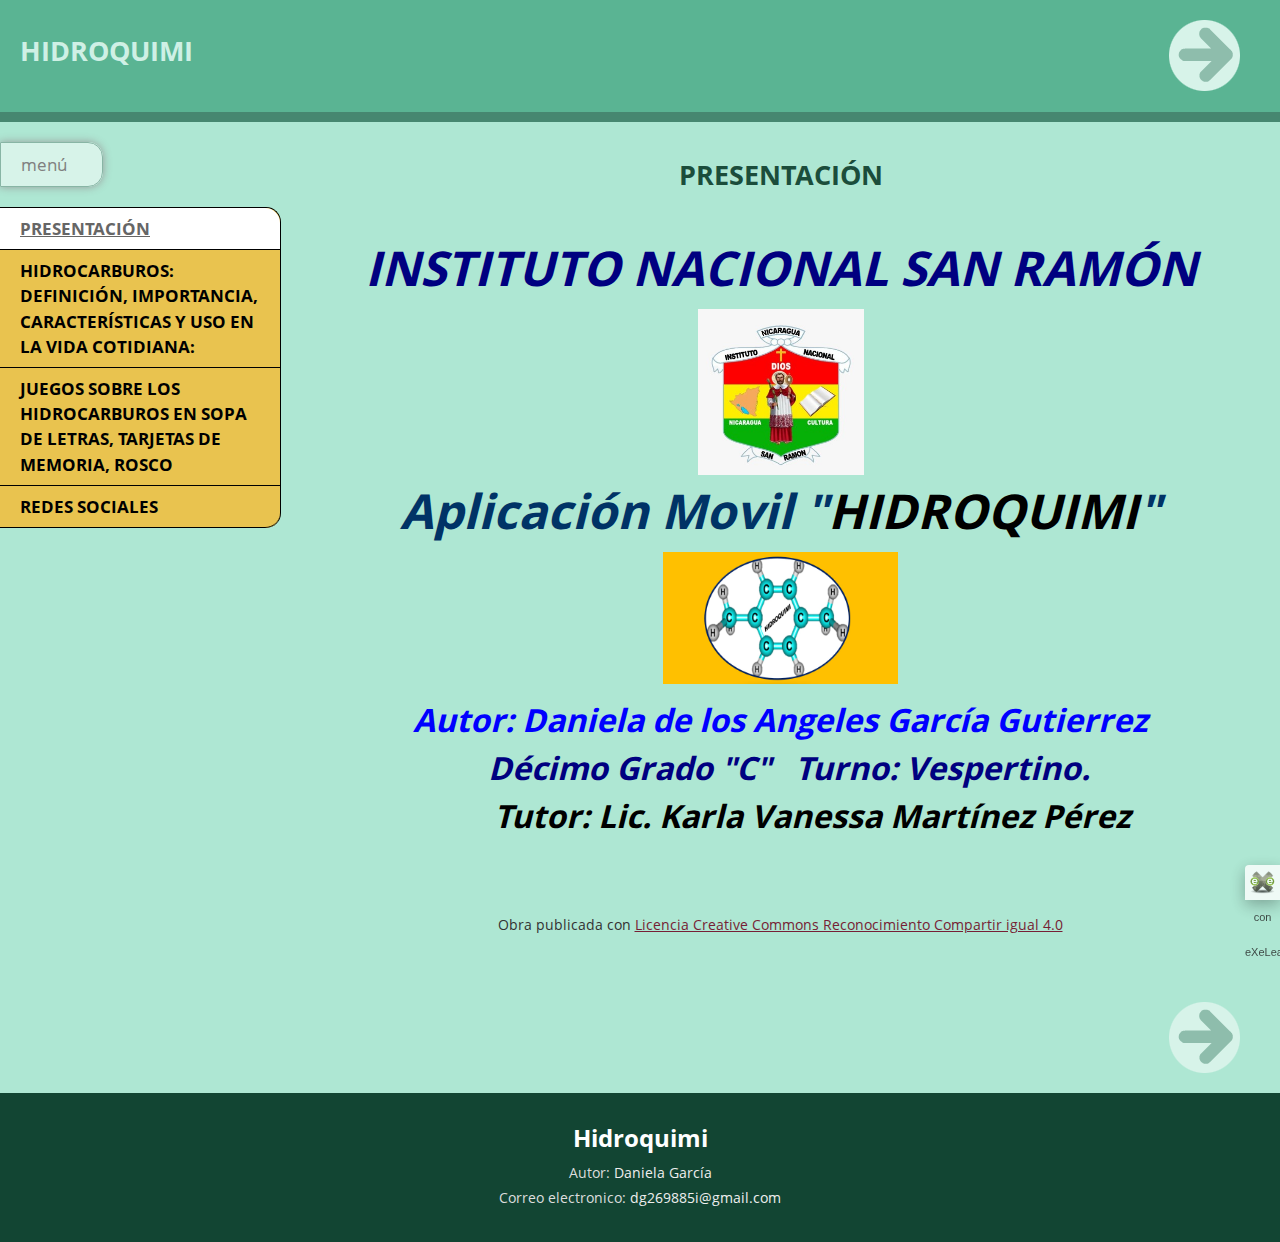
<file: index.html>
<!DOCTYPE html>
<html lang="es">
  <head>
    <link rel="stylesheet" type="text/css" href="base.css" />
    <link rel="stylesheet" type="text/css" href="content.css" />
    <link rel="stylesheet" type="text/css" href="nav.css" />
    <link rel="stylesheet" type="text/css" href="styles.css" />
    <meta http-equiv="content-type" content="text/html;  charset=utf-8" />
    <title>HIDROQUIMI</title>
    <link rel="shortcut icon" href="favicon.ico" type="image/x-icon" />
    <meta name="author" content="Daniela de los Angeles Garcia Gutierrez" />
    <link
      rel="license"
      type="text/html"
      href="http://creativecommons.org/licenses/by-sa/4.0/"
    />
    <meta name="generator" content="eXeLearning 2.8 - exelearning.net" />
    <meta name="description" content="Estudio de los Hidrocarburos" />
    <!--[if lt IE 9
      ]><script type="text/javascript" src="exe_html5.js"></script
    ><![endif]-->
    <script type="text/javascript" src="exe_jquery.js"></script>
    <script type="text/javascript" src="common_i18n.js"></script>
    <script type="text/javascript" src="common.js"></script>
    <meta name="viewport" content="width=device-width, initial-scale=1" />
  </head>
  <body class="exe-web-site" id="exe-node-0">
    <script type="text/javascript">
      document.body.className += ' js';
    </script>
    <div id="content">
      <p id="skipNav"><a href="#main" class="sr-av">Saltar la navegación</a></p>
      <header id="header"><div id="headerContent">HIDROQUIMI</div></header>
      <nav id="siteNav">
        <ul>
          <li id="active">
            <a href="index.html" class="active daddy main-node">PRESENTACIÓN</a>
          </li>
          <li>
            <a
              href="hidrocarburos_definicin_importancia_caractersticas_y__uso_en_la_vida_cotidiana.html"
              class="daddy"
              >HIDROCARBUROS: DEFINICIÓN, IMPORTANCIA, CARACTERÍSTICAS Y USO EN
              LA VIDA COTIDIANA:</a
            >
            <ul class="other-section">
              <li>
                <a
                  href="clasificacin_de_los_hidrocarburos_alifticos_y_aromticos.html"
                  class="daddy"
                  >CLASIFICACIÓN DE LOS HIDROCARBUROS: ALIFÁTICOS Y
                  AROMÁTICOS:</a
                >
                <ul class="other-section">
                  <li>
                    <a
                      href="benceno_definicion_caracteristicas_uso_en_la_vida_diaria_y_efecto_en_la_salud_y_ecosistema.html"
                      class="no-ch"
                      >BENCENO: DEFINICION, CARACTERISTICAS, USO EN LA VIDA
                      DIARIA Y EFECTO EN LA SALUD Y ECOSISTEMA:</a
                    >
                  </li>
                </ul>
              </li>
              <li>
                <a href="video_sobre_hidrocarburo.html" class="no-ch"
                  >Video sobre Hidrocarburo</a
                >
              </li>
            </ul>
          </li>
          <li>
            <a
              href="juegos_sobre_los_hidrocarburos_en_sopa_de_letras_tarjetas_de_memoria_rosco.html"
              class="daddy"
              >JUEGOS SOBRE LOS HIDROCARBUROS EN SOPA DE LETRAS, TARJETAS DE
              MEMORIA, ROSCO</a
            >
            <ul class="other-section">
              <li>
                <a href="sopa_de_letra.html" class="no-ch">SOPA DE LETRA</a>
              </li>
              <li>
                <a href="tarjeta_de_memoria.html" class="no-ch"
                  >TARJETA DE MEMORIA</a
                >
              </li>
              <li><a href="rosco.html" class="no-ch">ROSCO</a></li>
            </ul>
          </li>
          <li>
            <a href="redes_sociales.html" class="no-ch">REDES SOCIALES</a>
          </li>
        </ul>
      </nav>
      <div id="topPagination">
        <nav class="pagination noprt">
          <a
            href="hidrocarburos_definicin_importancia_caractersticas_y__uso_en_la_vida_cotidiana.html"
            class="next"
            ><span>Siguiente<span> &raquo;</span></span></a
          >
        </nav>
      </div>
      <div id="main-wrapper">
        <section id="main">
          <header id="nodeDecoration">
            <h1 id="nodeTitle">PRESENTACIÓN</h1>
          </header>
          <article class="iDevice_wrapper textIdevice" id="id14">
            <div class="iDevice emphasis0">
              <div id="ta14_130_2" class="block iDevice_content">
                <div class="exe-text">
                  <p style="text-align: center">
                    <em
                      ><span style="color: #000080"
                        ><strong
                          ><span style="font-size: 36pt"
                            >INSTITUTO NACIONAL SAN RAMÓN</span
                          ></strong
                        ></span
                      ></em
                    >
                  </p>
                  <p style="text-align: center">
                    <span style="color: #003366; font-size: 36pt"
                      ><img
                        src="INSR_INSIGNIA.jpeg"
                        width="166"
                        height="166"
                        alt=""
                    /></span>
                  </p>
                  <p style="text-align: center">
                    <em
                      ><strong
                        ><span style="color: #003366; font-size: 36pt"
                          >Aplicación Movil "<span style="color: #000000"
                            >HIDROQUIMI</span
                          >"</span
                        ></strong
                      ></em
                    >
                  </p>
                  <p style="text-align: center">
                    <span style="color: #003366; font-size: 36pt"
                      ><img
                        src="LOGOTIPO_DANIELA.jpeg"
                        alt=""
                        width="235"
                        height="133"
                    /></span>
                  </p>
                  <p style="text-align: center">
                    <em
                      ><strong
                        ><span style="color: #0000ff; font-size: 24pt"
                          >Autor: Daniela de los Angeles García Gutierrez</span
                        ></strong
                      ></em
                    >
                  </p>
                  <p style="text-align: center">
                    <em
                      ><strong
                        ><span style="font-size: 24pt"
                          ><span style="color: #003366"
                            ><span style="color: #000080"
                              >     Décimo Grado "C"   </span
                            ></span
                          ><span style="color: #003366"
                            ><span style="color: #000080"
                              >Turno: Vespertino.   </span
                            ></span
                          ></span
                        ></strong
                      ></em
                    >
                  </p>
                  <p style="text-align: center">
                    <span style="color: #003366; font-size: 24pt"
                      ><span style="color: #000000"
                        ><em
                          ><strong
                            >                     Tutor: Lic. Karla Vanessa
                            Martínez Pérez </strong
                          ></em
                        >
                         </span
                      >
                                                              </span
                    >
                  </p>
                  <p style="text-align: center">
                    <span style="color: #003366; font-size: 24pt"></span>
                  </p>
                  <p style="text-align: center">
                    <span style="color: #003366; font-size: 24pt"></span>
                  </p>
                </div>
              </div>
            </div>
          </article>
          <div id="packageLicense" class="cc cc-by-sa">
            <p>
              <span>Obra publicada con</span>
              <a
                rel="license"
                href="http://creativecommons.org/licenses/by-sa/4.0/"
                >Licencia Creative Commons Reconocimiento Compartir igual 4.0</a
              >
            </p>
          </div>
        </section>
      </div>
      <div id="bottomPagination">
        <nav class="pagination noprt">
          <a
            href="hidrocarburos_definicin_importancia_caractersticas_y__uso_en_la_vida_cotidiana.html"
            class="next"
            ><span>Siguiente<span> &raquo;</span></span></a
          >
        </nav>
      </div>
    </div>
    <p id="made-with-eXe">
      <a href="https://exelearning.net/" target="_blank" rel="noopener"
        ><span>Creado con eXeLearning<span> (Ventana nueva)</span></span></a
      >
    </p>
    <footer class="footer">
      <h2>Hidroquimi</h2>
      <ul>
        <li>
          <span>Autor:</span>
          <span>Daniela García</span>
        </li>
        <li>
          <span>Correo electronico:</span>
          <span>dg269885i@gmail.com</span>
        </li>
      </ul>
    </footer>
    <script type="text/javascript" src="_style_js.js"></script>
  </body>
</html>
</file>
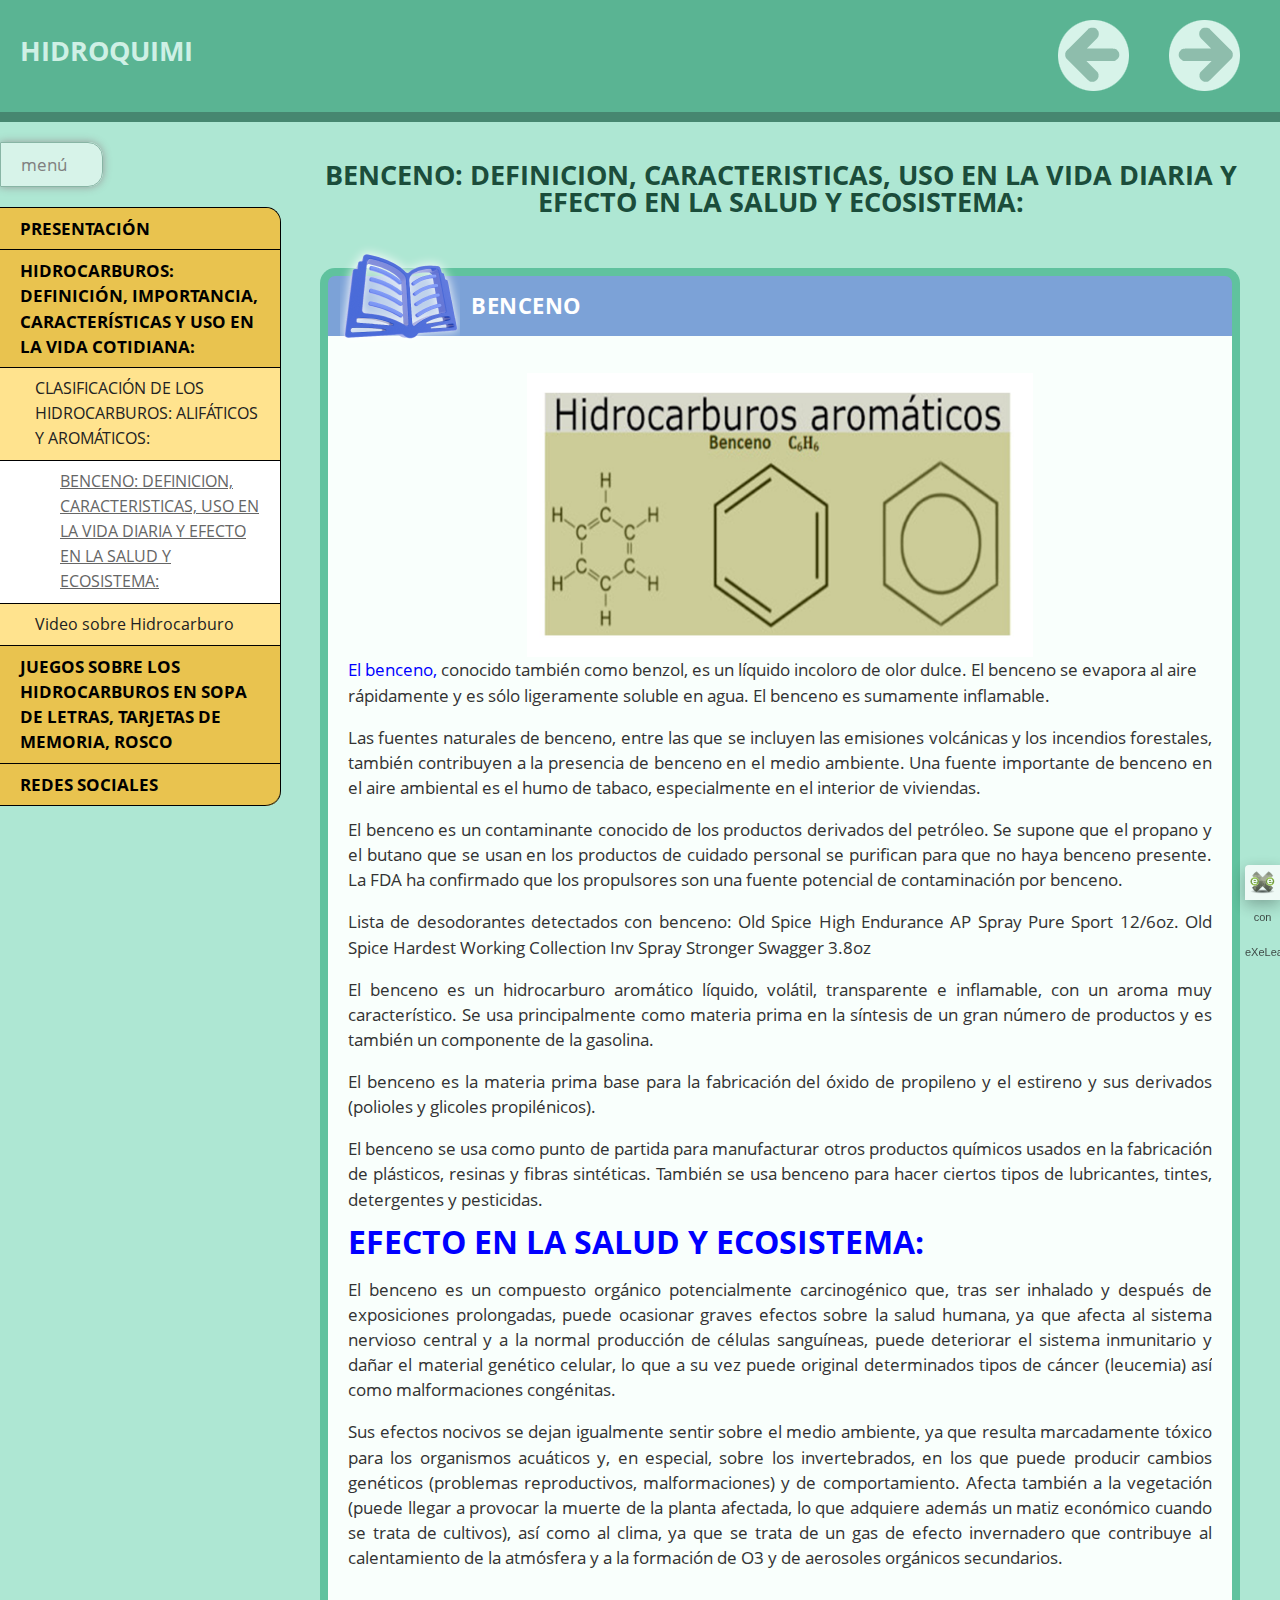
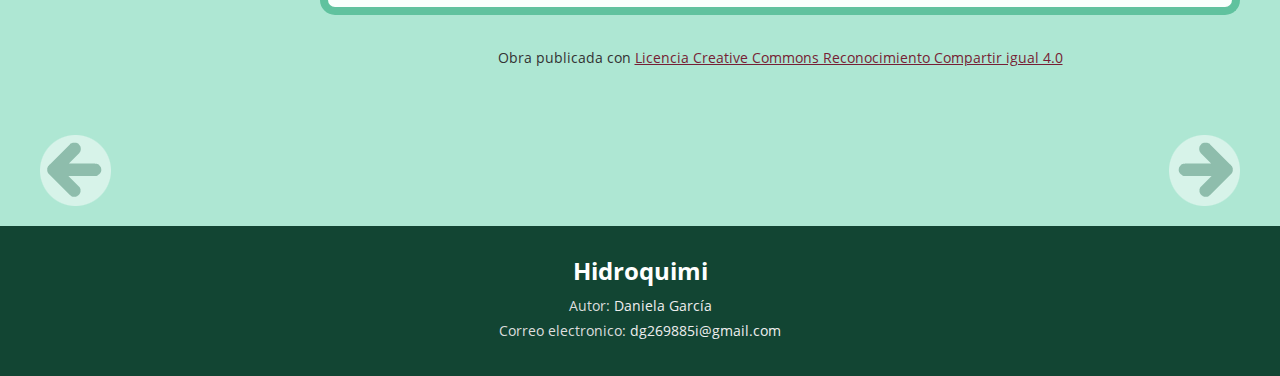
<file: benceno_definicion_caracteristicas_uso_en_la_vida_diaria_y_efecto_en_la_salud_y_ecosistema.html>
<!DOCTYPE html>
<html lang="es">
  <head>
    <link rel="stylesheet" type="text/css" href="base.css" />
    <link rel="stylesheet" type="text/css" href="content.css" />
    <link rel="stylesheet" type="text/css" href="nav.css" />
    <link rel="stylesheet" type="text/css" href="styles.css" />

    <meta http-equiv="content-type" content="text/html;  charset=utf-8" />
    <title>
      BENCENO: DEFINICION, CARACTERISTICAS, USO EN LA VIDA DIARIA Y EFECTO EN LA
      SALUD Y ECOSISTEMA: | HIDROQUIMI
    </title>
    <link rel="shortcut icon" href="favicon.ico" type="image/x-icon" />
    <meta name="author" content="Daniela de los Angeles Garcia Gutierrez" />
    <link
      rel="license"
      type="text/html"
      href="http://creativecommons.org/licenses/by-sa/4.0/"
    />
    <meta name="generator" content="eXeLearning 2.8 - exelearning.net" />
    <!--[if lt IE 9
      ]><script type="text/javascript" src="exe_html5.js"></script
    ><![endif]-->
    <script type="text/javascript" src="exe_jquery.js"></script>
    <script type="text/javascript" src="common_i18n.js"></script>
    <script type="text/javascript" src="common.js"></script>
    <meta name="viewport" content="width=device-width, initial-scale=1" />
  </head>
  <body class="exe-web-site" id="exe-node-3">
    <script type="text/javascript">
      document.body.className += ' js';
    </script>
    <div id="content">
      <p id="skipNav"><a href="#main" class="sr-av">Saltar la navegación</a></p>
      <header id="header"><div id="headerContent">HIDROQUIMI</div></header>
      <nav id="siteNav">
        <ul>
          <li><a href="index.html" class="daddy main-node">PRESENTACIÓN</a></li>
          <li class="current-page-parent">
            <a
              href="hidrocarburos_definicin_importancia_caractersticas_y__uso_en_la_vida_cotidiana.html"
              class="current-page-parent daddy"
              >HIDROCARBUROS: DEFINICIÓN, IMPORTANCIA, CARACTERÍSTICAS Y USO EN
              LA VIDA COTIDIANA:</a
            >
            <ul>
              <li class="current-page-parent">
                <a
                  href="clasificacin_de_los_hidrocarburos_alifticos_y_aromticos.html"
                  class="current-page-parent daddy"
                  >CLASIFICACIÓN DE LOS HIDROCARBUROS: ALIFÁTICOS Y
                  AROMÁTICOS:</a
                >
                <ul>
                  <li id="active">
                    <a
                      href="benceno_definicion_caracteristicas_uso_en_la_vida_diaria_y_efecto_en_la_salud_y_ecosistema.html"
                      class="active no-ch"
                      >BENCENO: DEFINICION, CARACTERISTICAS, USO EN LA VIDA
                      DIARIA Y EFECTO EN LA SALUD Y ECOSISTEMA:</a
                    >
                  </li>
                </ul>
              </li>
              <li>
                <a href="video_sobre_hidrocarburo.html" class="no-ch"
                  >Video sobre Hidrocarburo</a
                >
              </li>
            </ul>
          </li>
          <li>
            <a
              href="juegos_sobre_los_hidrocarburos_en_sopa_de_letras_tarjetas_de_memoria_rosco.html"
              class="daddy"
              >JUEGOS SOBRE LOS HIDROCARBUROS EN SOPA DE LETRAS, TARJETAS DE
              MEMORIA, ROSCO</a
            >
            <ul class="other-section">
              <li>
                <a href="sopa_de_letra.html" class="no-ch">SOPA DE LETRA</a>
              </li>
              <li>
                <a href="tarjeta_de_memoria.html" class="no-ch"
                  >TARJETA DE MEMORIA</a
                >
              </li>
              <li><a href="rosco.html" class="no-ch">ROSCO</a></li>
            </ul>
          </li>
          <li>
            <a href="redes_sociales.html" class="no-ch">REDES SOCIALES</a>
          </li>
        </ul>
      </nav>
      <div id="topPagination">
        <nav class="pagination noprt">
          <a
            href="clasificacin_de_los_hidrocarburos_alifticos_y_aromticos.html"
            class="prev"
            ><span><span>&laquo; </span>Anterior</span></a
          >
          <span class="sep">| </span
          ><a href="video_sobre_hidrocarburo.html" class="next"
            ><span>Siguiente<span> &raquo;</span></span></a
          >
        </nav>
      </div>
      <div id="main-wrapper">
        <section id="main">
          <header id="nodeDecoration">
            <h1 id="nodeTitle">
              BENCENO: DEFINICION, CARACTERISTICAS, USO EN LA VIDA DIARIA Y
              EFECTO EN LA SALUD Y ECOSISTEMA:
            </h1>
          </header>
          <article
            class="iDevice_wrapper textIdevice em_iDevice em_iDevice_reading"
            id="id2"
          >
            <div class="iDevice emphasis1">
              <header
                class="iDevice_header"
                style="background-image: url(icon_reading.png)"
              >
                <h1 class="iDeviceTitle">BENCENO</h1>
              </header>
              <div class="iDevice_inner">
                <div class="iDevice_content_wrapper">
                  <div id="ta2_120_2" class="block iDevice_content">
                    <div class="exe-text">
                      <p style="text-align: justify">
                        <span style="color: #0000ff"></span>
                      </p>
                      <p>
                        <span style="color: #0000ff"
                          ><img
                            src="DIBUJO_DEL_BENCENO.jpg"
                            alt=""
                            width="506"
                            height="284"
                            style="
                              display: block;
                              margin-left: auto;
                              margin-right: auto;
                            "
                          />El benceno</span
                        ><span style="color: #0000ff">,</span
                        ><span style="font-size: 16.8px">
                          conocido también como benzol, es un líquido incoloro
                          de olor dulce. El benceno se evapora al aire
                          rápidamente y es sólo ligeramente soluble en agua. El
                          benceno es sumamente inflamable.</span
                        >
                      </p>
                      <p style="text-align: justify">
                        Las fuentes naturales de benceno, entre las que se
                        incluyen las emisiones volcánicas y los incendios
                        forestales, también contribuyen a la presencia
                        de benceno en el medio ambiente. Una fuente importante
                        de benceno en el aire ambiental es el humo de tabaco,
                        especialmente en el interior de viviendas.
                      </p>
                      <p style="text-align: justify">
                        El benceno es un contaminante conocido de los productos
                        derivados del petróleo. Se supone que el propano y el
                        butano que se usan en los productos de cuidado personal
                        se purifican para que no haya benceno presente. La FDA
                        ha confirmado que los propulsores son una fuente
                        potencial de contaminación por benceno.
                      </p>
                      <p style="text-align: justify">
                        Lista de desodorantes detectados con benceno: Old Spice
                        High Endurance AP Spray Pure Sport 12/6oz. Old Spice
                        Hardest Working Collection Inv Spray Stronger Swagger
                        3.8oz
                      </p>
                      <p style="text-align: justify">
                        El benceno es un hidrocarburo aromático líquido,
                        volátil, transparente e inflamable, con un aroma muy
                        característico. Se usa principalmente como materia prima
                        en la síntesis de un gran número de productos y es
                        también un componente de la gasolina. 
                      </p>
                      <p style="text-align: justify">
                        El benceno es la materia prima base para la fabricación
                        del óxido de propileno y el estireno y sus derivados
                        (polioles y glicoles propilénicos).
                      </p>
                      <p style="text-align: justify">
                        El benceno se usa como punto de partida para
                        manufacturar otros productos químicos usados en la
                        fabricación de plásticos, resinas y fibras sintéticas.
                        También se usa benceno para hacer ciertos tipos de
                        lubricantes, tintes, detergentes y pesticidas.
                      </p>
                      <p style="text-align: justify">
                        <span style="color: #0000ff; font-size: 24pt"
                          ><strong
                            >EFECTO EN LA SALUD Y ECOSISTEMA:</strong
                          ></span
                        >
                      </p>
                      <p style="text-align: justify">
                        El benceno es un compuesto orgánico potencialmente
                        carcinogénico que, tras ser inhalado y después de
                        exposiciones prolongadas, puede ocasionar graves efectos
                        sobre la salud humana, ya que afecta al sistema nervioso
                        central y a la normal producción de células sanguíneas,
                        puede deteriorar el sistema inmunitario y dañar el
                        material genético celular, lo que a su vez puede
                        original determinados tipos de cáncer (leucemia) así
                        como malformaciones congénitas.
                      </p>
                      <p style="text-align: justify">
                        Sus efectos nocivos se dejan igualmente sentir sobre el
                        medio ambiente, ya que resulta marcadamente tóxico para
                        los organismos acuáticos y, en especial, sobre los
                        invertebrados, en los que puede producir cambios
                        genéticos (problemas reproductivos, malformaciones) y de
                        comportamiento. Afecta también a la vegetación (puede
                        llegar a provocar la muerte de la planta afectada, lo
                        que adquiere además un matiz económico cuando se trata
                        de cultivos), así como al clima, ya que se trata de un
                        gas de efecto invernadero que contribuye al
                        calentamiento de la atmósfera y a la formación de O3 y
                        de aerosoles orgánicos secundarios.
                      </p>
                    </div>
                  </div>
                </div>
              </div>
            </div>
          </article>
          <div id="packageLicense" class="cc cc-by-sa">
            <p>
              <span>Obra publicada con</span>
              <a
                rel="license"
                href="http://creativecommons.org/licenses/by-sa/4.0/"
                >Licencia Creative Commons Reconocimiento Compartir igual 4.0</a
              >
            </p>
          </div>
        </section>
      </div>
      <div id="bottomPagination">
        <nav class="pagination noprt">
          <a
            href="clasificacin_de_los_hidrocarburos_alifticos_y_aromticos.html"
            class="prev"
            ><span><span>&laquo; </span>Anterior</span></a
          >
          <span class="sep">| </span
          ><a href="video_sobre_hidrocarburo.html" class="next"
            ><span>Siguiente<span> &raquo;</span></span></a
          >
        </nav>
      </div>
    </div>
    <p id="made-with-eXe">
      <a href="https://exelearning.net/" target="_blank" rel="noopener"
        ><span>Creado con eXeLearning<span> (Ventana nueva)</span></span></a
      >
    </p>
    <footer class="footer">
      <h2>Hidroquimi</h2>
      <ul>
        <li>
          <span>Autor:</span>
          <span>Daniela García</span>
        </li>
        <li>
          <span>Correo electronico:</span>
          <span>dg269885i@gmail.com</span>
        </li>
      </ul>
    </footer>
    <script type="text/javascript" src="_style_js.js"></script>
  </body>
</html>
</file>
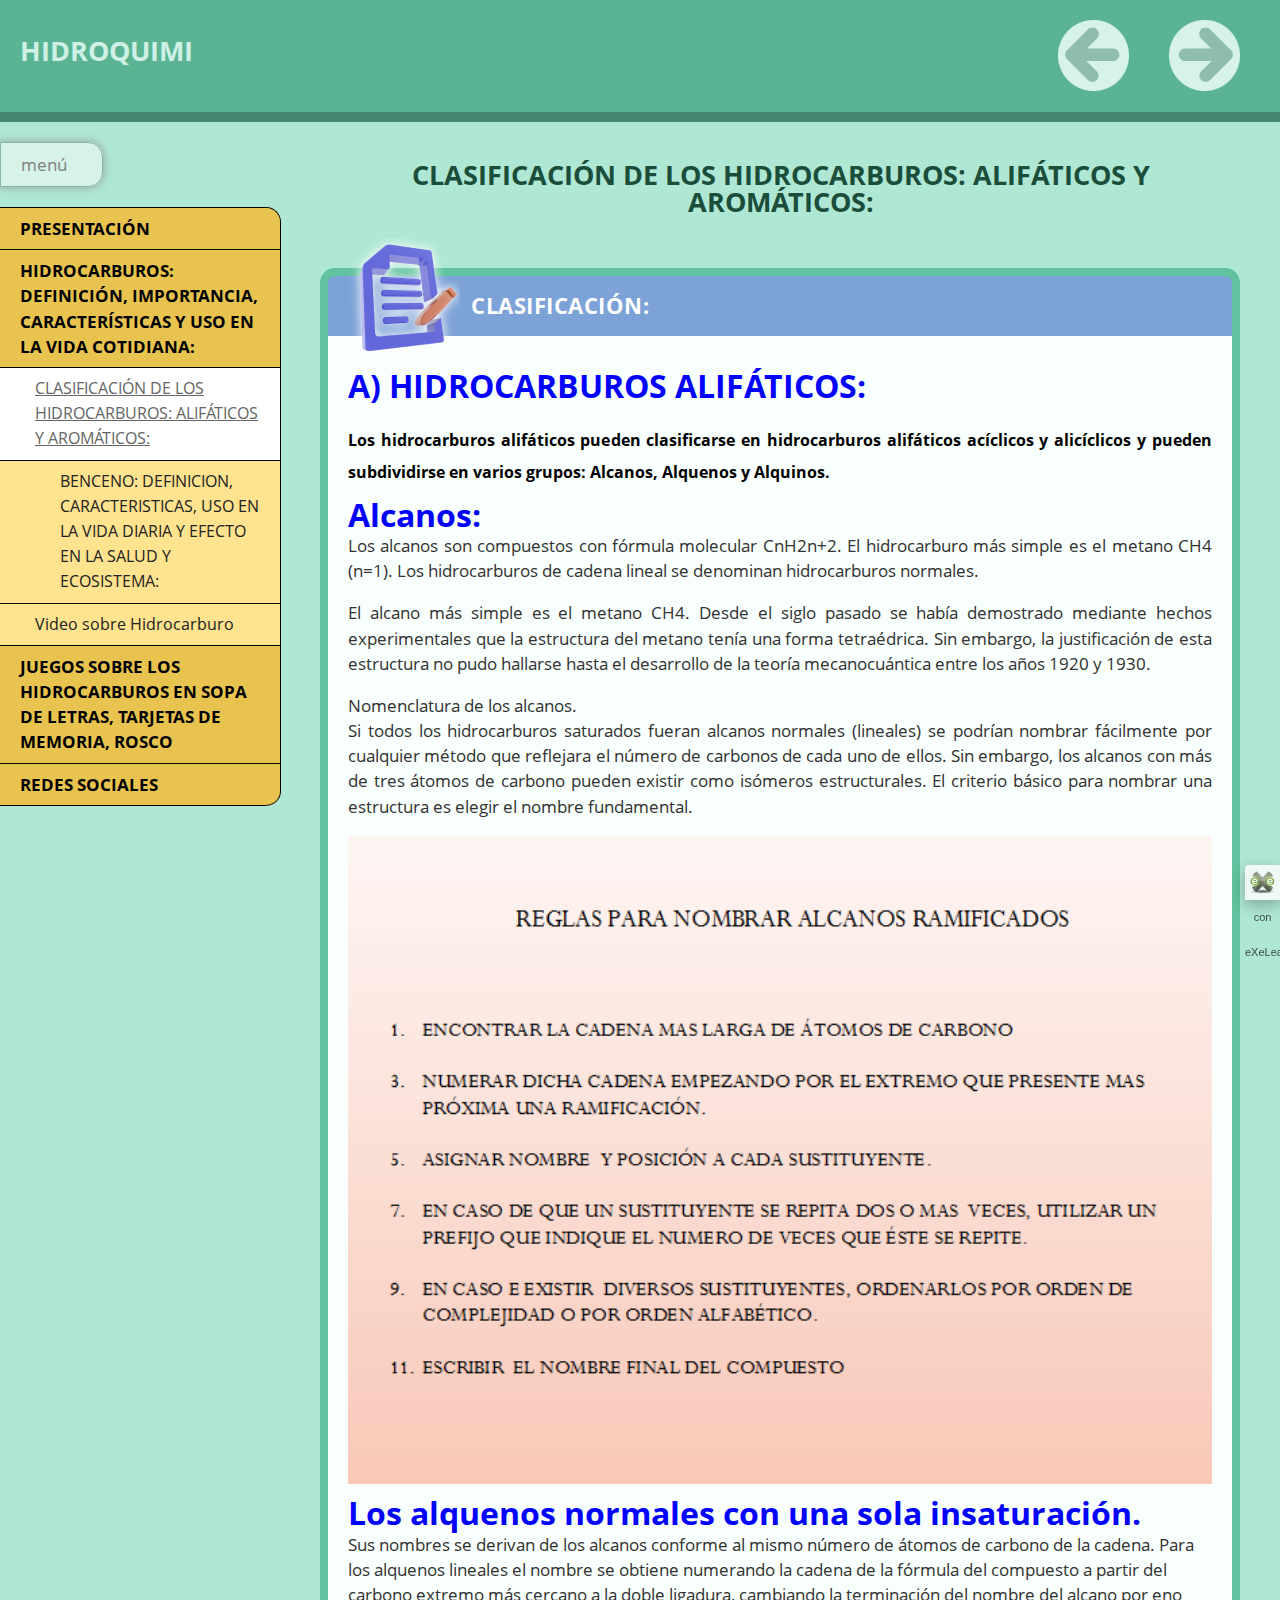
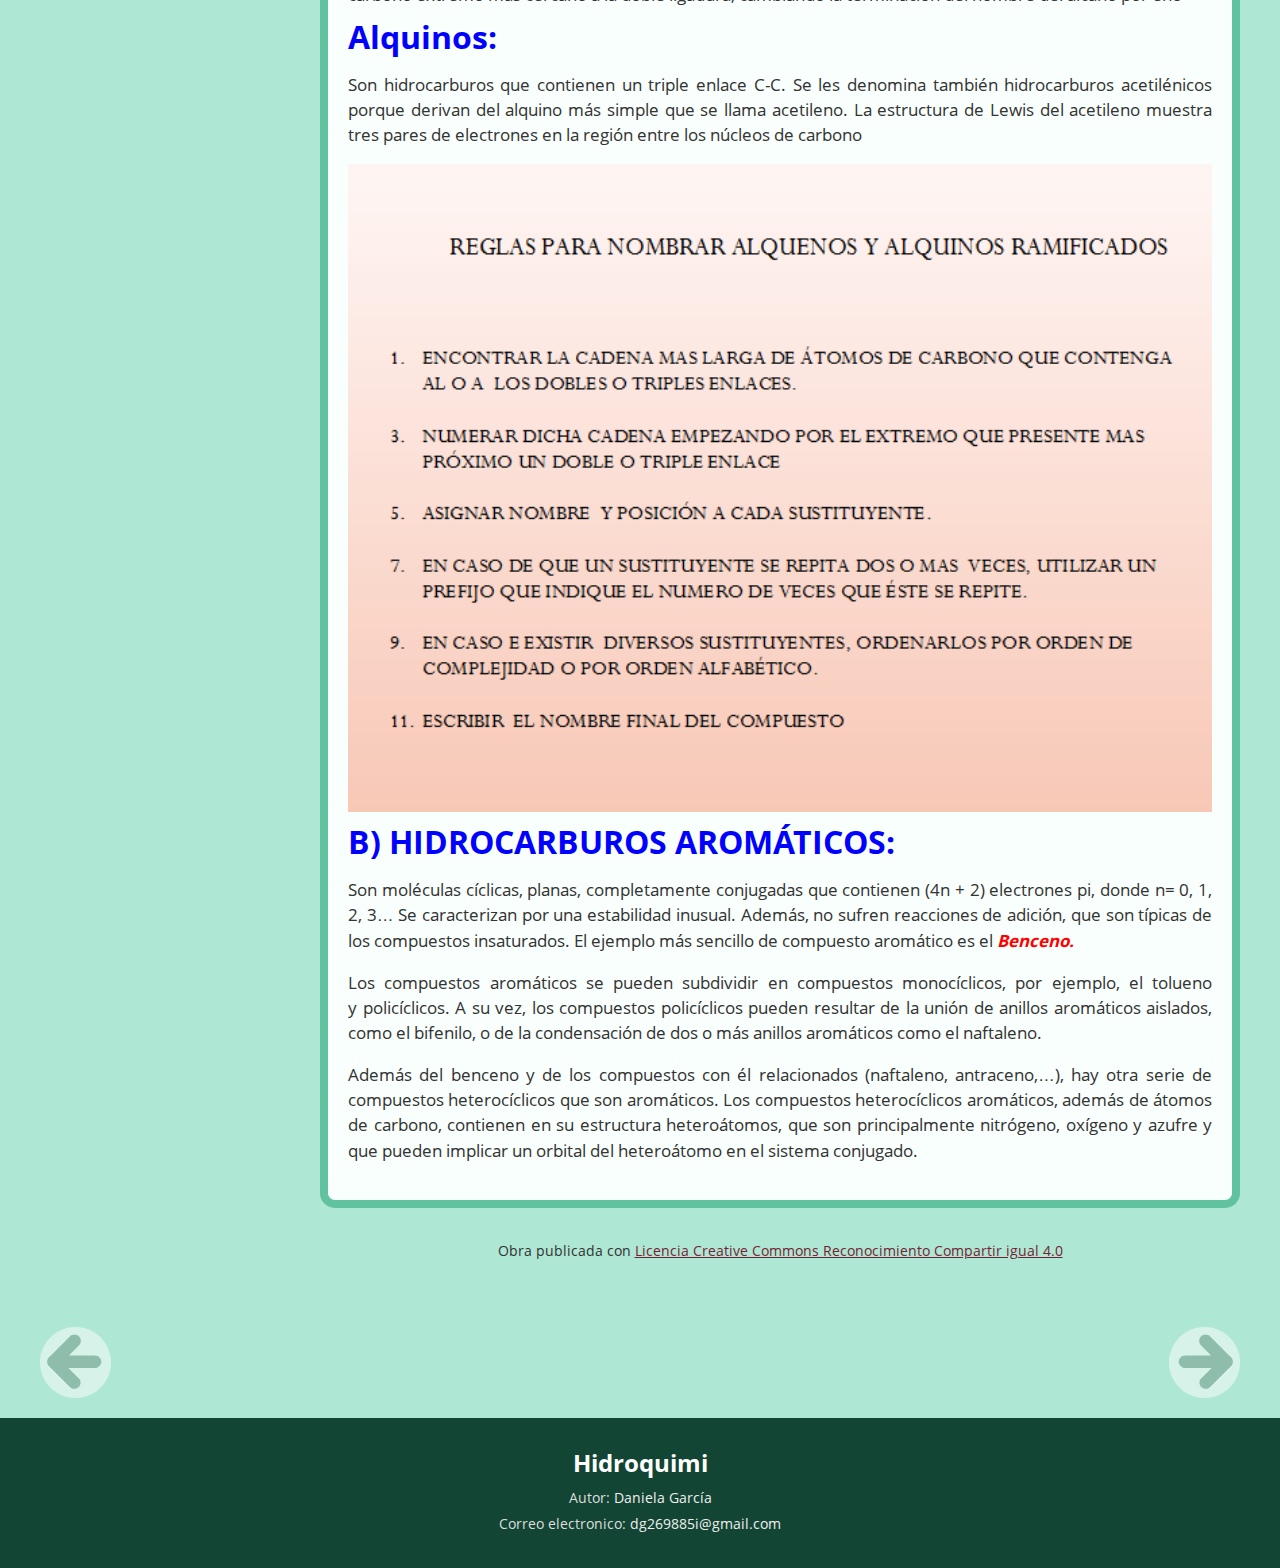
<file: clasificacin_de_los_hidrocarburos_alifticos_y_aromticos.html>
<!DOCTYPE html>
<html lang="es">
  <head>
    <link rel="stylesheet" type="text/css" href="base.css" />
    <link rel="stylesheet" type="text/css" href="content.css" />
    <link rel="stylesheet" type="text/css" href="nav.css" />
    <link rel="stylesheet" type="text/css" href="styles.css" />

    <meta http-equiv="content-type" content="text/html;  charset=utf-8" />
    <title>
      CLASIFICACIÓN DE LOS HIDROCARBUROS: ALIFÁTICOS Y AROMÁTICOS: | HIDROQUIMI
    </title>
    <link rel="shortcut icon" href="favicon.ico" type="image/x-icon" />
    <meta name="author" content="Daniela de los Angeles Garcia Gutierrez" />
    <link
      rel="license"
      type="text/html"
      href="http://creativecommons.org/licenses/by-sa/4.0/"
    />
    <meta name="generator" content="eXeLearning 2.8 - exelearning.net" />
    <!--[if lt IE 9
      ]><script type="text/javascript" src="exe_html5.js"></script
    ><![endif]-->
    <script type="text/javascript" src="exe_jquery.js"></script>
    <script type="text/javascript" src="common_i18n.js"></script>
    <script type="text/javascript" src="common.js"></script>
    <meta name="viewport" content="width=device-width, initial-scale=1" />
  </head>
  <body class="exe-web-site" id="exe-node-2">
    <script type="text/javascript">
      document.body.className += ' js';
    </script>
    <div id="content">
      <p id="skipNav"><a href="#main" class="sr-av">Saltar la navegación</a></p>
      <header id="header"><div id="headerContent">HIDROQUIMI</div></header>
      <nav id="siteNav">
        <ul>
          <li><a href="index.html" class="daddy main-node">PRESENTACIÓN</a></li>
          <li class="current-page-parent">
            <a
              href="hidrocarburos_definicin_importancia_caractersticas_y__uso_en_la_vida_cotidiana.html"
              class="current-page-parent daddy"
              >HIDROCARBUROS: DEFINICIÓN, IMPORTANCIA, CARACTERÍSTICAS Y USO EN
              LA VIDA COTIDIANA:</a
            >
            <ul>
              <li id="active">
                <a
                  href="clasificacin_de_los_hidrocarburos_alifticos_y_aromticos.html"
                  class="active daddy"
                  >CLASIFICACIÓN DE LOS HIDROCARBUROS: ALIFÁTICOS Y
                  AROMÁTICOS:</a
                >
                <ul>
                  <li>
                    <a
                      href="benceno_definicion_caracteristicas_uso_en_la_vida_diaria_y_efecto_en_la_salud_y_ecosistema.html"
                      class="no-ch"
                      >BENCENO: DEFINICION, CARACTERISTICAS, USO EN LA VIDA
                      DIARIA Y EFECTO EN LA SALUD Y ECOSISTEMA:</a
                    >
                  </li>
                </ul>
              </li>
              <li>
                <a href="video_sobre_hidrocarburo.html" class="no-ch"
                  >Video sobre Hidrocarburo</a
                >
              </li>
            </ul>
          </li>
          <li>
            <a
              href="juegos_sobre_los_hidrocarburos_en_sopa_de_letras_tarjetas_de_memoria_rosco.html"
              class="daddy"
              >JUEGOS SOBRE LOS HIDROCARBUROS EN SOPA DE LETRAS, TARJETAS DE
              MEMORIA, ROSCO</a
            >
            <ul class="other-section">
              <li>
                <a href="sopa_de_letra.html" class="no-ch">SOPA DE LETRA</a>
              </li>
              <li>
                <a href="tarjeta_de_memoria.html" class="no-ch"
                  >TARJETA DE MEMORIA</a
                >
              </li>
              <li><a href="rosco.html" class="no-ch">ROSCO</a></li>
            </ul>
          </li>
          <li>
            <a href="redes_sociales.html" class="no-ch">REDES SOCIALES</a>
          </li>
        </ul>
      </nav>
      <div id="topPagination">
        <nav class="pagination noprt">
          <a
            href="hidrocarburos_definicin_importancia_caractersticas_y__uso_en_la_vida_cotidiana.html"
            class="prev"
            ><span><span>&laquo; </span>Anterior</span></a
          >
          <span class="sep">| </span
          ><a
            href="benceno_definicion_caracteristicas_uso_en_la_vida_diaria_y_efecto_en_la_salud_y_ecosistema.html"
            class="next"
            ><span>Siguiente<span> &raquo;</span></span></a
          >
        </nav>
      </div>
      <div id="main-wrapper">
        <section id="main">
          <header id="nodeDecoration">
            <h1 id="nodeTitle">
              CLASIFICACIÓN DE LOS HIDROCARBUROS: ALIFÁTICOS Y AROMÁTICOS:
            </h1>
          </header>
          <article
            class="iDevice_wrapper textIdevice em_iDevice em_iDevice_task"
            id="id1"
          >
            <div class="iDevice emphasis1">
              <header
                class="iDevice_header"
                style="background-image: url(icon_task.png)"
              >
                <h1 class="iDeviceTitle">CLASIFICACIÓN:</h1>
              </header>
              <div class="iDevice_inner">
                <div class="iDevice_content_wrapper">
                  <div id="ta1_120_2" class="block iDevice_content">
                    <div class="exe-text">
                      <p style="text-align: justify">
                        <strong
                          ><span style="font-size: 24pt; color: #0000ff"
                            >A) HIDROCARBUROS ALIFÁTICOS:</span
                          ></strong
                        >
                      </p>
                      <p style="text-align: justify">
                        <strong
                          ><span style="font-size: 24pt; color: #000000"
                            ><span style="font-size: 12pt"
                              >Los hidrocarburos alifáticos pueden clasificarse
                              en hidrocarburos alifáticos
                              acíclicos y alicíclicos y pueden subdividirse en
                              varios grupos: Alcanos, Alquenos y Alquinos.</span
                            ></span
                          ></strong
                        >
                      </p>
                      <p style="text-align: justify">
                        <strong
                          ><span style="font-size: 24pt; color: #0000ff"
                            >Alcanos:</span
                          ></strong
                        ><br />Los alcanos son compuestos con fórmula molecular
                        CnH2n+2. El hidrocarburo más simple es el metano CH4
                        (n=1). Los hidrocarburos de cadena lineal se denominan
                        hidrocarburos normales.
                      </p>
                      <p style="text-align: justify">
                        El alcano más simple es el metano CH4. Desde el siglo
                        pasado se había demostrado mediante hechos
                        experimentales que la estructura del metano tenía una
                        forma tetraédrica. Sin embargo, la justificación de esta
                        estructura no pudo hallarse hasta el desarrollo de la
                        teoría mecanocuántica entre los años 1920 y 1930.
                      </p>
                      <p style="text-align: justify">
                        Nomenclatura de los alcanos.<br />Si todos los
                        hidrocarburos saturados fueran alcanos normales
                        (lineales) se podrían nombrar fácilmente por cualquier
                        método que reflejara el número de carbonos de cada uno
                        de ellos. Sin embargo, los alcanos con más de tres
                        átomos de carbono pueden existir como isómeros
                        estructurales. El criterio básico para nombrar una
                        estructura es elegir el nombre fundamental.
                      </p>
                      <p>
                        <img
                          src="ALCANOS_REGLAS.png"
                          alt=""
                          width="950"
                          height="712"
                          style="
                            display: block;
                            margin-left: auto;
                            margin-right: auto;
                          "
                        />
                      </p>
                      <p>
                        <span style="color: #0000ff"
                          ><strong
                            ><span style="font-size: 24pt"
                              >Los alquenos normales con una sola
                              insaturación.</span
                            ></strong
                          ></span
                        ><br />Sus nombres se derivan de los alcanos conforme al
                        mismo número de átomos de carbono de la cadena. Para los
                        alquenos lineales el nombre se obtiene numerando la
                        cadena de la fórmula del compuesto a partir del carbono
                        extremo más cercano a la doble ligadura, cambiando
                        la terminación del nombre del alcano por eno
                      </p>
                      <p style="text-align: justify">
                        <strong
                          ><span style="font-size: 24pt; color: #0000ff"
                            >Alquinos:</span
                          ></strong
                        >
                      </p>
                      <p style="text-align: justify">
                        Son hidrocarburos que contienen un triple enlace C-C. Se
                        les denomina también hidrocarburos acetilénicos porque
                        derivan del alquino más simple que se llama acetileno.
                        La estructura de Lewis del acetileno muestra tres pares
                        de electrones en la región entre los núcleos de carbono
                      </p>
                      <p style="text-align: justify">
                        <img
                          src="ALQUENOS_Y_ALQUINOS_REGLAS.png"
                          alt=""
                          width="943"
                          height="707"
                          style="
                            display: block;
                            margin-left: auto;
                            margin-right: auto;
                          "
                        />
                      </p>
                      <p style="text-align: justify">
                        <span style="font-size: 24pt"
                          ><strong
                            ><span style="color: #0000ff"
                              >B) HIDROCARBUROS AROMÁTICOS:</span
                            ></strong
                          ></span
                        >
                      </p>
                      <p style="text-align: justify">
                        Son moléculas cíclicas, planas, completamente
                        conjugadas que contienen (4n + 2) electrones pi,
                        donde n= 0, 1, 2, 3… Se caracterizan por una estabilidad
                        inusual. Además, no sufren reacciones de adición, que
                        son típicas de los compuestos insaturados. El ejemplo
                        más sencillo de compuesto aromático es el
                        <em
                          ><strong
                            ><span style="color: #ff0000"
                              >Benceno.</span
                            ></strong
                          ></em
                        >
                      </p>
                      <p style="text-align: justify">
                        Los compuestos aromáticos se pueden subdividir en
                        compuestos monocíclicos, por ejemplo, el tolueno
                        y policíclicos. A su vez, los compuestos
                        policíclicos pueden resultar de la unión de anillos
                        aromáticos aislados, como el bifenilo, o de
                        la condensación de dos o más anillos aromáticos como el
                        naftaleno.
                      </p>
                      <p style="text-align: justify">
                        Además del benceno y de los compuestos con él
                        relacionados (naftaleno, antraceno,…), hay otra serie de
                        compuestos heterocíclicos que son aromáticos.
                        Los compuestos heterocíclicos aromáticos, además de
                        átomos de carbono, contienen en su
                        estructura heteroátomos, que son
                        principalmente nitrógeno, oxígeno y azufre y que pueden
                        implicar un orbital del heteroátomo en el sistema
                        conjugado.
                      </p>
                    </div>
                  </div>
                </div>
              </div>
            </div>
          </article>
          <div id="packageLicense" class="cc cc-by-sa">
            <p>
              <span>Obra publicada con</span>
              <a
                rel="license"
                href="http://creativecommons.org/licenses/by-sa/4.0/"
                >Licencia Creative Commons Reconocimiento Compartir igual 4.0</a
              >
            </p>
          </div>
        </section>
      </div>
      <div id="bottomPagination">
        <nav class="pagination noprt">
          <a
            href="hidrocarburos_definicin_importancia_caractersticas_y__uso_en_la_vida_cotidiana.html"
            class="prev"
            ><span><span>&laquo; </span>Anterior</span></a
          >
          <span class="sep">| </span
          ><a
            href="benceno_definicion_caracteristicas_uso_en_la_vida_diaria_y_efecto_en_la_salud_y_ecosistema.html"
            class="next"
            ><span>Siguiente<span> &raquo;</span></span></a
          >
        </nav>
      </div>
    </div>
    <p id="made-with-eXe">
      <a href="https://exelearning.net/" target="_blank" rel="noopener"
        ><span>Creado con eXeLearning<span> (Ventana nueva)</span></span></a
      >
    </p>
    <footer class="footer">
      <h2>Hidroquimi</h2>
      <ul>
        <li>
          <span>Autor:</span>
          <span>Daniela García</span>
        </li>
        <li>
          <span>Correo electronico:</span>
          <span>dg269885i@gmail.com</span>
        </li>
      </ul>
    </footer>
    <script type="text/javascript" src="_style_js.js"></script>
  </body>
</html>
</file>
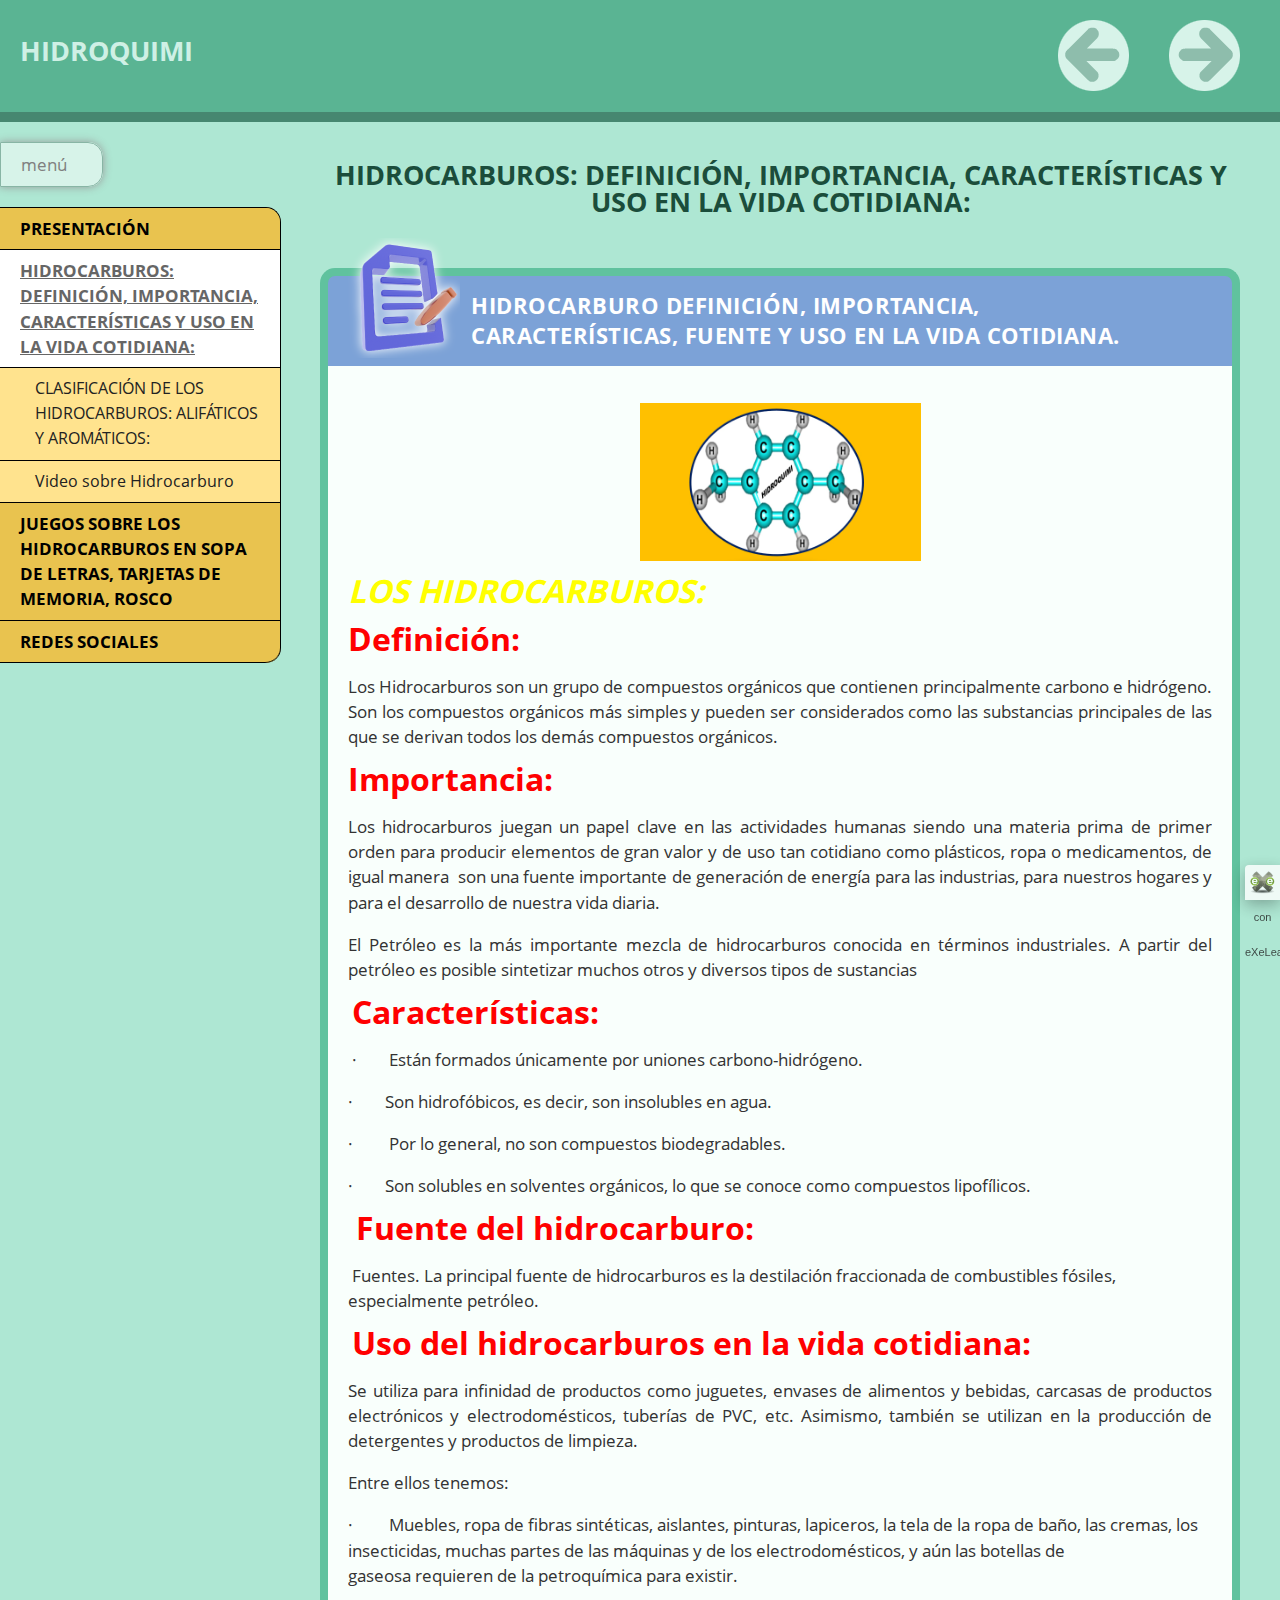
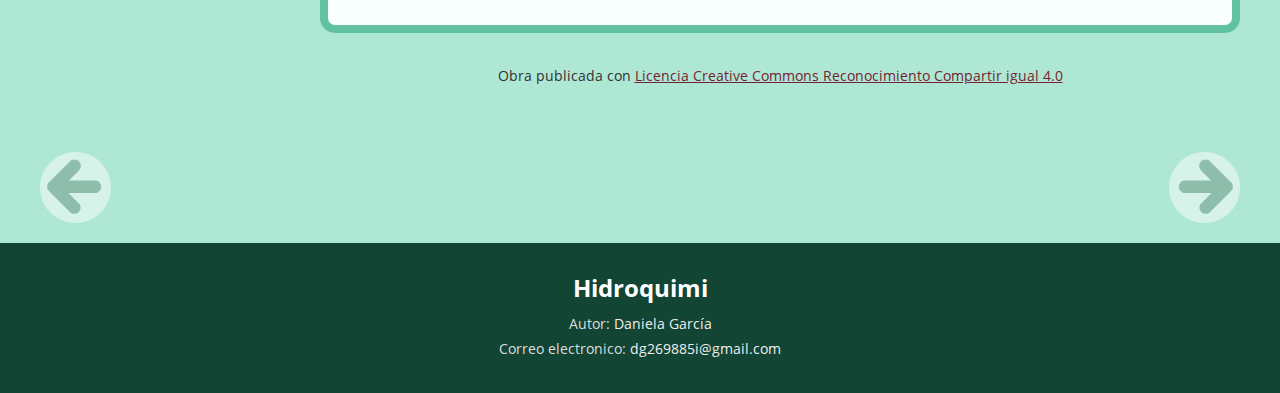
<file: hidrocarburos_definicin_importancia_caractersticas_y__uso_en_la_vida_cotidiana.html>
<!DOCTYPE html>
<html lang="es">
  <head>
    <link rel="stylesheet" type="text/css" href="base.css" />
    <link rel="stylesheet" type="text/css" href="content.css" />
    <link rel="stylesheet" type="text/css" href="nav.css" />
    <link rel="stylesheet" type="text/css" href="styles.css" />

    <meta http-equiv="content-type" content="text/html;  charset=utf-8" />
    <title>
      HIDROCARBUROS: DEFINICIÓN, IMPORTANCIA, CARACTERÍSTICAS Y USO EN LA VIDA
      COTIDIANA: | HIDROQUIMI
    </title>
    <link rel="shortcut icon" href="favicon.ico" type="image/x-icon" />
    <meta name="author" content="Daniela de los Angeles Garcia Gutierrez" />
    <link
      rel="license"
      type="text/html"
      href="http://creativecommons.org/licenses/by-sa/4.0/"
    />
    <meta name="generator" content="eXeLearning 2.8 - exelearning.net" />
    <!--[if lt IE 9
      ]><script type="text/javascript" src="exe_html5.js"></script
    ><![endif]-->
    <script type="text/javascript" src="exe_jquery.js"></script>
    <script type="text/javascript" src="common_i18n.js"></script>
    <script type="text/javascript" src="common.js"></script>
    <meta name="viewport" content="width=device-width, initial-scale=1" />
  </head>
  <body class="exe-web-site" id="exe-node-1">
    <script type="text/javascript">
      document.body.className += ' js';
    </script>
    <div id="content">
      <p id="skipNav"><a href="#main" class="sr-av">Saltar la navegación</a></p>
      <header id="header"><div id="headerContent">HIDROQUIMI</div></header>
      <nav id="siteNav">
        <ul>
          <li><a href="index.html" class="daddy main-node">PRESENTACIÓN</a></li>
          <li id="active">
            <a
              href="hidrocarburos_definicin_importancia_caractersticas_y__uso_en_la_vida_cotidiana.html"
              class="active daddy"
              >HIDROCARBUROS: DEFINICIÓN, IMPORTANCIA, CARACTERÍSTICAS Y USO EN
              LA VIDA COTIDIANA:</a
            >
            <ul>
              <li>
                <a
                  href="clasificacin_de_los_hidrocarburos_alifticos_y_aromticos.html"
                  class="daddy"
                  >CLASIFICACIÓN DE LOS HIDROCARBUROS: ALIFÁTICOS Y
                  AROMÁTICOS:</a
                >
                <ul class="other-section">
                  <li>
                    <a
                      href="benceno_definicion_caracteristicas_uso_en_la_vida_diaria_y_efecto_en_la_salud_y_ecosistema.html"
                      class="no-ch"
                      >BENCENO: DEFINICION, CARACTERISTICAS, USO EN LA VIDA
                      DIARIA Y EFECTO EN LA SALUD Y ECOSISTEMA:</a
                    >
                  </li>
                </ul>
              </li>
              <li>
                <a href="video_sobre_hidrocarburo.html" class="no-ch"
                  >Video sobre Hidrocarburo</a
                >
              </li>
            </ul>
          </li>
          <li>
            <a
              href="juegos_sobre_los_hidrocarburos_en_sopa_de_letras_tarjetas_de_memoria_rosco.html"
              class="daddy"
              >JUEGOS SOBRE LOS HIDROCARBUROS EN SOPA DE LETRAS, TARJETAS DE
              MEMORIA, ROSCO</a
            >
            <ul class="other-section">
              <li>
                <a href="sopa_de_letra.html" class="no-ch">SOPA DE LETRA</a>
              </li>
              <li>
                <a href="tarjeta_de_memoria.html" class="no-ch"
                  >TARJETA DE MEMORIA</a
                >
              </li>
              <li><a href="rosco.html" class="no-ch">ROSCO</a></li>
            </ul>
          </li>
          <li>
            <a href="redes_sociales.html" class="no-ch">REDES SOCIALES</a>
          </li>
        </ul>
      </nav>
      <div id="topPagination">
        <nav class="pagination noprt">
          <a href="index.html" class="prev"
            ><span><span>&laquo; </span>Anterior</span></a
          >
          <span class="sep">| </span
          ><a
            href="clasificacin_de_los_hidrocarburos_alifticos_y_aromticos.html"
            class="next"
            ><span>Siguiente<span> &raquo;</span></span></a
          >
        </nav>
      </div>
      <div id="main-wrapper">
        <section id="main">
          <header id="nodeDecoration">
            <h1 id="nodeTitle">
              HIDROCARBUROS: DEFINICIÓN, IMPORTANCIA, CARACTERÍSTICAS Y USO EN
              LA VIDA COTIDIANA:
            </h1>
          </header>
          <article
            class="iDevice_wrapper textIdevice em_iDevice em_iDevice_task"
            id="id0"
          >
            <div class="iDevice emphasis1">
              <header
                class="iDevice_header"
                style="background-image: url(icon_task.png)"
              >
                <h1 class="iDeviceTitle">
                  HIDROCARBURO DEFINICIÓN, IMPORTANCIA, CARACTERÍSTICAS, FUENTE
                  Y USO EN LA VIDA COTIDIANA.
                </h1>
              </header>
              <div class="iDevice_inner">
                <div class="iDevice_content_wrapper">
                  <div id="ta0_120_2" class="block iDevice_content">
                    <div class="exe-text">
                      <p>
                        <span style="font-size: 24pt; color: #ff0000"
                          ><strong
                            ><img
                              src="LOGOTIPO_DANIELA.jpeg"
                              alt=""
                              width="281"
                              height="158"
                              style="
                                display: block;
                                margin-left: auto;
                                margin-right: auto;
                              " /></strong></span
                        ><span style="font-size: 24pt; color: #ff0000"
                          ><strong></strong
                        ></span>
                      </p>
                      <p>
                        <em
                          ><span style="font-size: 24pt; color: #ffff00"
                            ><strong>LOS HIDROCARBUROS:</strong></span
                          ></em
                        >
                      </p>
                      <p>
                        <span style="font-size: 24pt; color: #ff0000"
                          ><strong>Definición:</strong></span
                        >
                      </p>
                      <p style="text-align: justify">
                        Los Hidrocarburos son un grupo de compuestos orgánicos
                        que contienen principalmente carbono e hidrógeno. Son
                        los compuestos orgánicos más simples y pueden ser
                        considerados como las substancias principales de las que
                        se derivan todos los demás compuestos orgánicos.
                      </p>
                      <p>
                        <span style="font-size: 24pt; color: #ff0000"
                          ><strong>Importancia:</strong></span
                        >
                      </p>
                      <p style="text-align: justify">
                        Los hidrocarburos juegan un papel clave en las
                        actividades humanas siendo una materia prima de primer
                        orden para producir elementos de gran valor y de uso tan
                        cotidiano como plásticos, ropa o medicamentos, de igual
                        manera  son una fuente importante de generación de
                        energía para las industrias, para nuestros hogares y
                        para el desarrollo de nuestra vida diaria.
                      </p>
                      <p style="text-align: justify">
                        El Petróleo es la más importante mezcla de hidrocarburos
                        conocida en términos industriales. A partir del petróleo
                        es posible sintetizar muchos otros y diversos tipos de
                        sustancias
                      </p>
                      <p>
                         <strong
                          ><span style="font-size: 24pt; color: #ff0000"
                            >Características:</span
                          ></strong
                        >
                      </p>
                      <p>
                         ·        Están formados únicamente por uniones
                        carbono-hidrógeno.
                      </p>
                      <p>
                        ·        Son hidrofóbicos, es decir, son insolubles en
                        agua.
                      </p>
                      <p>
                        ·         Por lo general, no son compuestos
                        biodegradables.
                      </p>
                      <p>
                        ·        Son solubles en solventes orgánicos, lo que se
                        conoce como compuestos lipofílicos.
                      </p>
                      <p>
                        <span style="font-size: 24pt; color: #ff0000"
                          ><strong> Fuente del hidrocarburo: </strong></span
                        >                 
                      </p>
                      <p>
                         Fuentes. La principal fuente de hidrocarburos es
                        la destilación fraccionada de combustibles fósiles,
                        especialmente petróleo.
                      </p>
                      <p>
                         <span style="color: #ff0000"
                          ><strong
                            ><span style="font-size: 24pt"
                              >Uso del hidrocarburos en la vida cotidiana:</span
                            ></strong
                          ></span
                        >
                      </p>
                      <p style="text-align: justify">
                        Se utiliza para infinidad de productos como juguetes,
                        envases de alimentos y bebidas, carcasas de productos
                        electrónicos y electrodomésticos, tuberías de PVC, etc.
                        Asimismo, también se utilizan en la producción de
                        detergentes y productos de limpieza.
                      </p>
                      <p>Entre ellos tenemos:</p>
                      <p>
                        ·         Muebles, ropa de fibras sintéticas, aislantes,
                        pinturas, lapiceros, la tela de la ropa de baño, las
                        cremas, los insecticidas, muchas partes de las máquinas
                        y de los electrodomésticos, y aún las botellas de
                        gaseosa requieren de la petroquímica para existir.
                      </p>
                    </div>
                  </div>
                </div>
              </div>
            </div>
          </article>
          <div id="packageLicense" class="cc cc-by-sa">
            <p>
              <span>Obra publicada con</span>
              <a
                rel="license"
                href="http://creativecommons.org/licenses/by-sa/4.0/"
                >Licencia Creative Commons Reconocimiento Compartir igual 4.0</a
              >
            </p>
          </div>
        </section>
      </div>
      <div id="bottomPagination">
        <nav class="pagination noprt">
          <a href="index.html" class="prev"
            ><span><span>&laquo; </span>Anterior</span></a
          >
          <span class="sep">| </span
          ><a
            href="clasificacin_de_los_hidrocarburos_alifticos_y_aromticos.html"
            class="next"
            ><span>Siguiente<span> &raquo;</span></span></a
          >
        </nav>
      </div>
    </div>
    <p id="made-with-eXe">
      <a href="https://exelearning.net/" target="_blank" rel="noopener"
        ><span>Creado con eXeLearning<span> (Ventana nueva)</span></span></a
      >
    </p>
    <footer class="footer">
      <h2>Hidroquimi</h2>
      <ul>
        <li>
          <span>Autor:</span>
          <span>Daniela García</span>
        </li>
        <li>
          <span>Correo electronico:</span>
          <span>dg269885i@gmail.com</span>
        </li>
      </ul>
    </footer>
    <script type="text/javascript" src="_style_js.js"></script>
  </body>
</html>
</file>
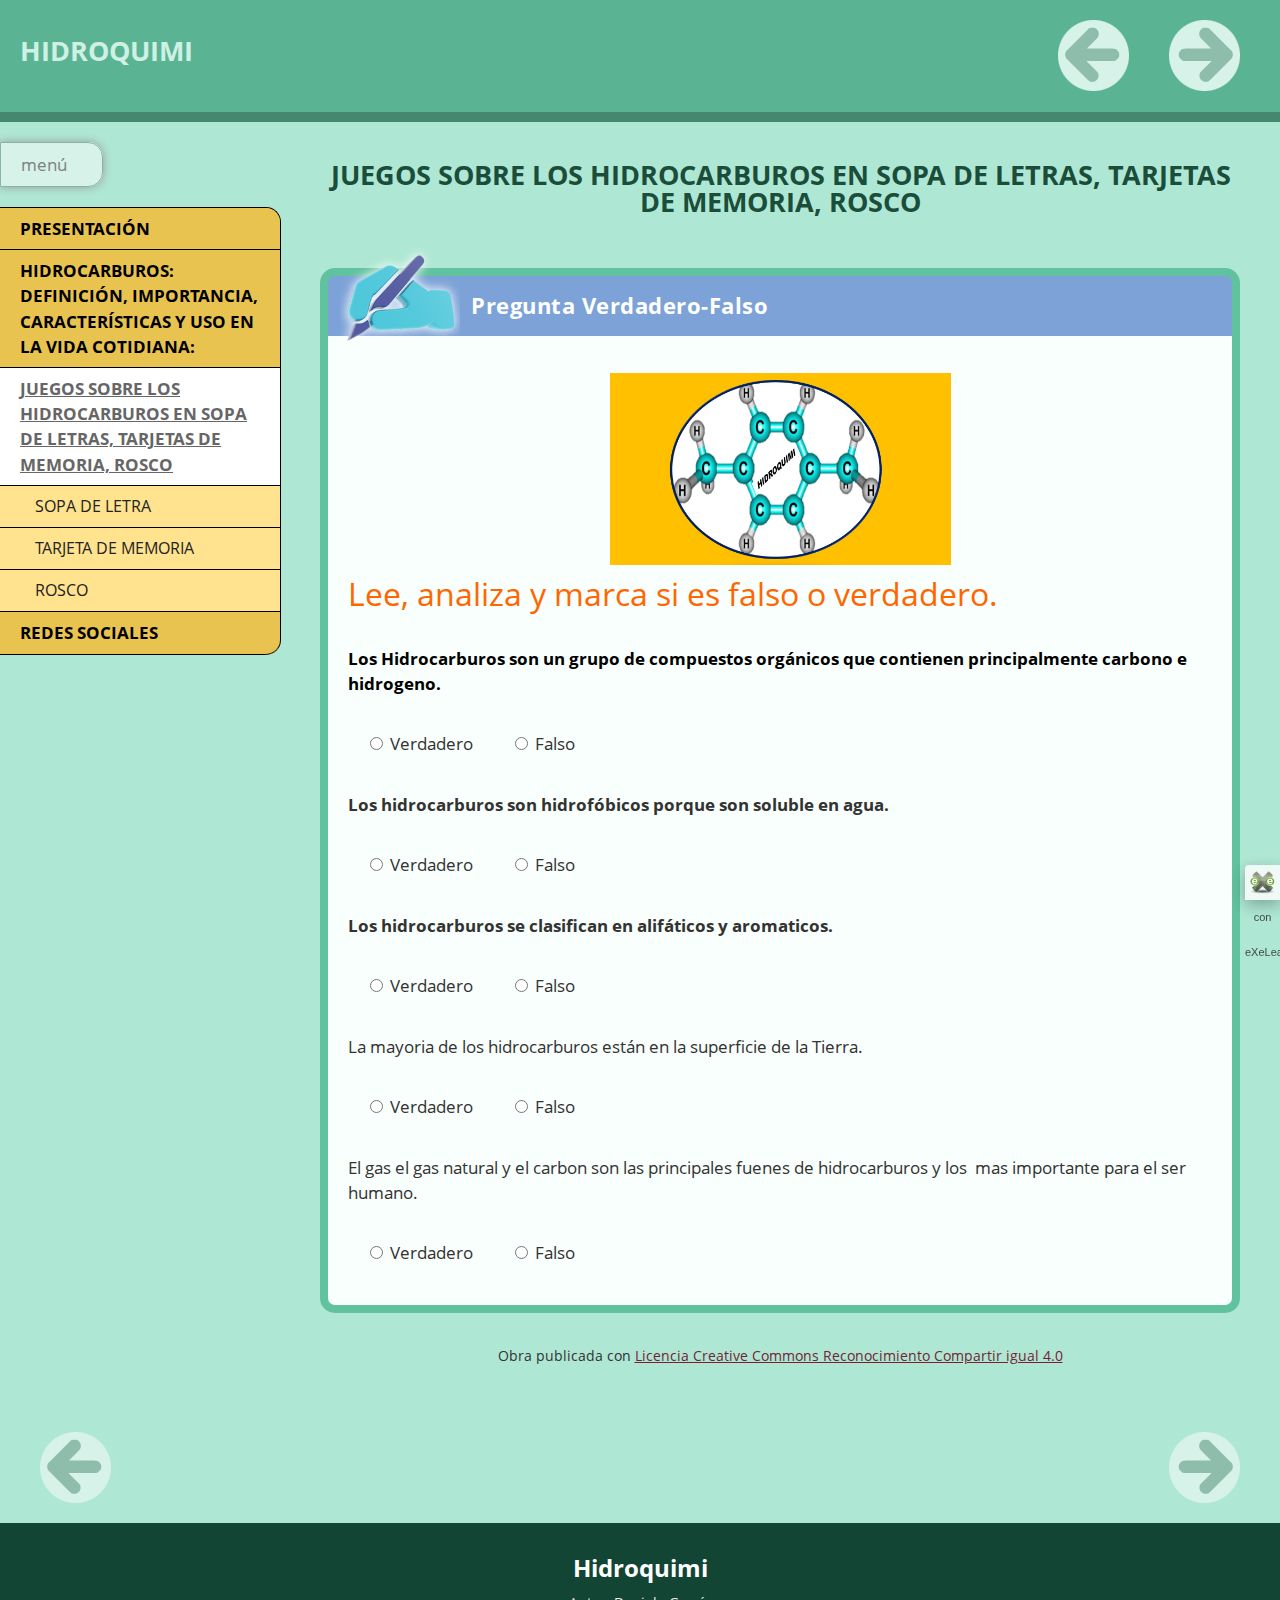
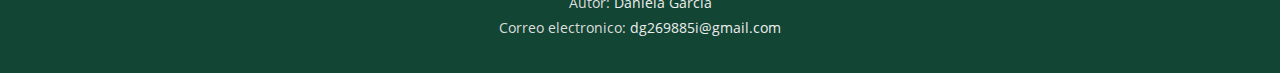
<file: juegos_sobre_los_hidrocarburos_en_sopa_de_letras_tarjetas_de_memoria_rosco.html>
<!DOCTYPE html>
<html lang="es">
  <head>
    <link rel="stylesheet" type="text/css" href="base.css" />
    <link rel="stylesheet" type="text/css" href="content.css" />
    <link rel="stylesheet" type="text/css" href="nav.css" />
    <link rel="stylesheet" type="text/css" href="styles.css" />

    <meta http-equiv="content-type" content="text/html;  charset=utf-8" />
    <title>
      JUEGOS SOBRE LOS HIDROCARBUROS EN SOPA DE LETRAS, TARJETAS DE MEMORIA,
      ROSCO | HIDROQUIMI
    </title>
    <link rel="shortcut icon" href="favicon.ico" type="image/x-icon" />
    <meta name="author" content="Daniela de los Angeles Garcia Gutierrez" />
    <link
      rel="license"
      type="text/html"
      href="http://creativecommons.org/licenses/by-sa/4.0/"
    />
    <meta name="generator" content="eXeLearning 2.8 - exelearning.net" />
    <!--[if lt IE 9
      ]><script type="text/javascript" src="exe_html5.js"></script
    ><![endif]-->
    <script type="text/javascript" src="exe_jquery.js"></script>
    <script type="text/javascript" src="common_i18n.js"></script>
    <script type="text/javascript" src="common.js"></script>
    <meta name="viewport" content="width=device-width, initial-scale=1" />
  </head>
  <body class="exe-web-site" id="exe-node-16">
    <script type="text/javascript">
      document.body.className += ' js';
    </script>
    <div id="content">
      <p id="skipNav"><a href="#main" class="sr-av">Saltar la navegación</a></p>
      <header id="header"><div id="headerContent">HIDROQUIMI</div></header>
      <nav id="siteNav">
        <ul>
          <li><a href="index.html" class="daddy main-node">PRESENTACIÓN</a></li>
          <li>
            <a
              href="hidrocarburos_definicin_importancia_caractersticas_y__uso_en_la_vida_cotidiana.html"
              class="daddy"
              >HIDROCARBUROS: DEFINICIÓN, IMPORTANCIA, CARACTERÍSTICAS Y USO EN
              LA VIDA COTIDIANA:</a
            >
            <ul class="other-section">
              <li>
                <a
                  href="clasificacin_de_los_hidrocarburos_alifticos_y_aromticos.html"
                  class="daddy"
                  >CLASIFICACIÓN DE LOS HIDROCARBUROS: ALIFÁTICOS Y
                  AROMÁTICOS:</a
                >
                <ul class="other-section">
                  <li>
                    <a
                      href="benceno_definicion_caracteristicas_uso_en_la_vida_diaria_y_efecto_en_la_salud_y_ecosistema.html"
                      class="no-ch"
                      >BENCENO: DEFINICION, CARACTERISTICAS, USO EN LA VIDA
                      DIARIA Y EFECTO EN LA SALUD Y ECOSISTEMA:</a
                    >
                  </li>
                </ul>
              </li>
              <li>
                <a href="video_sobre_hidrocarburo.html" class="no-ch"
                  >Video sobre Hidrocarburo</a
                >
              </li>
            </ul>
          </li>
          <li id="active">
            <a
              href="juegos_sobre_los_hidrocarburos_en_sopa_de_letras_tarjetas_de_memoria_rosco.html"
              class="active daddy"
              >JUEGOS SOBRE LOS HIDROCARBUROS EN SOPA DE LETRAS, TARJETAS DE
              MEMORIA, ROSCO</a
            >
            <ul>
              <li>
                <a href="sopa_de_letra.html" class="no-ch">SOPA DE LETRA</a>
              </li>
              <li>
                <a href="tarjeta_de_memoria.html" class="no-ch"
                  >TARJETA DE MEMORIA</a
                >
              </li>
              <li><a href="rosco.html" class="no-ch">ROSCO</a></li>
            </ul>
          </li>
          <li>
            <a href="redes_sociales.html" class="no-ch">REDES SOCIALES</a>
          </li>
        </ul>
      </nav>
      <div id="topPagination">
        <nav class="pagination noprt">
          <a href="video_sobre_hidrocarburo.html" class="prev"
            ><span><span>&laquo; </span>Anterior</span></a
          >
          <span class="sep">| </span
          ><a href="sopa_de_letra.html" class="next"
            ><span>Siguiente<span> &raquo;</span></span></a
          >
        </nav>
      </div>
      <div id="main-wrapper">
        <section id="main">
          <header id="nodeDecoration">
            <h1 id="nodeTitle">
              JUEGOS SOBRE LOS HIDROCARBUROS EN SOPA DE LETRAS, TARJETAS DE
              MEMORIA, ROSCO
            </h1>
          </header>
          <article
            class="iDevice_wrapper TrueFalseIdevice em_iDevice em_iDevice_question"
            id="id17"
          >
            <div class="iDevice emphasis1">
              <header class="iDevice_header">
                <h1 class="iDeviceTitle">Pregunta Verdadero-Falso</h1>
              </header>
              <div class="iDevice_inner">
                <div class="iDevice_content_wrapper">
                  <div id="ta17_112" class="block iDevice_content">
                    <p style="text-align: justify">
                      <span style="color: #ff6600; font-size: 24pt"></span>
                    </p>
                    <p style="text-align: justify">
                      <span style="color: #ff6600; font-size: 24pt"></span>
                    </p>
                    <p style="text-align: justify">
                      <span style="color: #ff6600; font-size: 24pt"></span>
                    </p>
                    <p style="text-align: justify">
                      <span style="color: #ff6600; font-size: 24pt"></span>
                    </p>
                    <p style="text-align: justify">
                      <span style="color: #ff6600; font-size: 24pt"></span>
                    </p>
                    <p style="text-align: justify">
                      <span style="color: #ff6600; font-size: 24pt"></span>
                    </p>
                    <p>
                      <span style="color: #ff6600; font-size: 24pt"
                        ><img
                          src="LOGOTIPO_DANIELA.jpeg"
                          alt=""
                          width="341"
                          height="192"
                          style="
                            display: block;
                            margin-left: auto;
                            margin-right: auto;
                          "
                      /></span>
                    </p>
                    <p style="text-align: justify">
                      <span style="color: #ff6600; font-size: 24pt"
                        >Lee, analiza y marca si es falso o verdadero.</span
                      >
                    </p>
                  </div>
                  <section class="question">
                    <form
                      name="true-false-form-0b17"
                      action="#"
                      class="activity-form"
                    >
                      <h1 class="js-sr-av">Pregunta 1</h1>
                      <div id="taquestion0b17" class="block iDevice_content">
                        <p>
                          <strong
                            ><span style="color: #000000"
                              >Los Hidrocarburos son un grupo de compuestos
                              orgánicos que contienen principalmente carbono e
                              hidrogeno.</span
                            ></strong
                          >
                        </p>
                        <p></p>
                      </div>
                      <p class="iDevice_answer js-required">
                        <label for="true0b17"
                          ><input
                            type="radio"
                            name="option0b17"
                            id="true0b17"
                            class="exe-radio-option exe-radio-option-0-2-0b17-truefalse"
                          />
                          Verdadero</label
                        >
                        <label for="false0b17"
                          ><input
                            type="radio"
                            name="option0b17"
                            id="false0b17"
                            class="exe-radio-option exe-radio-option-1-2-0b17-truefalse"
                          />
                          Falso</label
                        >
                      </p>
                    </form>
                    <section id="s0b17" class="feedback js-feedback js-hidden">
                      <h1 class="js-sr-av">Retroalimentación</h1>
                      <p>
                        <strong id="s0b17-result" class="right"
                          >Verdadero</strong
                        >
                      </p>
                    </section>
                  </section>
                  <section class="question">
                    <form
                      name="true-false-form-1b17"
                      action="#"
                      class="activity-form"
                    >
                      <h1 class="js-sr-av">Pregunta 2</h1>
                      <div id="taquestion1b17" class="block iDevice_content">
                        <p>
                          <strong
                            >Los hidrocarburos son hidrofóbicos porque son
                            soluble en agua.</strong
                          >
                        </p>
                      </div>
                      <p class="iDevice_answer js-required">
                        <label for="true1b17"
                          ><input
                            type="radio"
                            name="option1b17"
                            id="true1b17"
                            class="exe-radio-option exe-radio-option-0-2-1b17-truefalse"
                          />
                          Verdadero</label
                        >
                        <label for="false1b17"
                          ><input
                            type="radio"
                            name="option1b17"
                            id="false1b17"
                            class="exe-radio-option exe-radio-option-1-2-1b17-truefalse"
                          />
                          Falso</label
                        >
                      </p>
                    </form>
                    <section id="s1b17" class="feedback js-feedback js-hidden">
                      <h1 class="js-sr-av">Retroalimentación</h1>
                      <p>
                        <strong id="s1b17-result" class="wrong">Falso</strong>
                      </p>
                      <p>
                        Los hidrocarburos son hidrofobicos, es decir son
                        insoluble en agua.
                      </p>
                    </section>
                  </section>
                  <section class="question">
                    <form
                      name="true-false-form-2b17"
                      action="#"
                      class="activity-form"
                    >
                      <h1 class="js-sr-av">Pregunta 3</h1>
                      <div id="taquestion2b17" class="block iDevice_content">
                        <p>
                          <strong
                            >Los hidrocarburos se clasifican en alifáticos y
                            aromaticos.</strong
                          >
                        </p>
                      </div>
                      <p class="iDevice_answer js-required">
                        <label for="true2b17"
                          ><input
                            type="radio"
                            name="option2b17"
                            id="true2b17"
                            class="exe-radio-option exe-radio-option-0-2-2b17-truefalse"
                          />
                          Verdadero</label
                        >
                        <label for="false2b17"
                          ><input
                            type="radio"
                            name="option2b17"
                            id="false2b17"
                            class="exe-radio-option exe-radio-option-1-2-2b17-truefalse"
                          />
                          Falso</label
                        >
                      </p>
                    </form>
                    <section id="s2b17" class="feedback js-feedback js-hidden">
                      <h1 class="js-sr-av">Retroalimentación</h1>
                      <p>
                        <strong id="s2b17-result" class="right"
                          >Verdadero</strong
                        >
                      </p>
                    </section>
                  </section>
                  <section class="question">
                    <form
                      name="true-false-form-3b17"
                      action="#"
                      class="activity-form"
                    >
                      <h1 class="js-sr-av">Pregunta 4</h1>
                      <div id="taquestion3b17" class="block iDevice_content">
                        <p>
                          La mayoria de los hidrocarburos están en la superficie
                          de la Tierra.
                        </p>
                      </div>
                      <p class="iDevice_answer js-required">
                        <label for="true3b17"
                          ><input
                            type="radio"
                            name="option3b17"
                            id="true3b17"
                            class="exe-radio-option exe-radio-option-0-2-3b17-truefalse"
                          />
                          Verdadero</label
                        >
                        <label for="false3b17"
                          ><input
                            type="radio"
                            name="option3b17"
                            id="false3b17"
                            class="exe-radio-option exe-radio-option-1-2-3b17-truefalse"
                          />
                          Falso</label
                        >
                      </p>
                    </form>
                    <section id="s3b17" class="feedback js-feedback js-hidden">
                      <h1 class="js-sr-av">Retroalimentación</h1>
                      <p>
                        <strong id="s3b17-result" class="wrong">Falso</strong>
                      </p>
                      <p>
                        Los Hidrocarburos están en el interior de la tierra,
                        sepultados debajo de capas y capas de rocas y de suelo.
                        son productos de la descomposicion anaerobica, bajo
                        condiciones muy puntuales, de grandes cantidades de
                        materia organica que en epoca antigua constituyo el
                        cuerpo de distintos seres vivientes.
                      </p>
                    </section>
                  </section>
                  <section class="question">
                    <form
                      name="true-false-form-4b17"
                      action="#"
                      class="activity-form"
                    >
                      <h1 class="js-sr-av">Pregunta 5</h1>
                      <div id="taquestion4b17" class="block iDevice_content">
                        <p>
                          El gas el gas natural y el carbon son las principales
                          fuenes de hidrocarburos y los  mas importante para el
                          ser humano.
                        </p>
                      </div>
                      <p class="iDevice_answer js-required">
                        <label for="true4b17"
                          ><input
                            type="radio"
                            name="option4b17"
                            id="true4b17"
                            class="exe-radio-option exe-radio-option-0-2-4b17-truefalse"
                          />
                          Verdadero</label
                        >
                        <label for="false4b17"
                          ><input
                            type="radio"
                            name="option4b17"
                            id="false4b17"
                            class="exe-radio-option exe-radio-option-1-2-4b17-truefalse"
                          />
                          Falso</label
                        >
                      </p>
                    </form>
                    <section id="s4b17" class="feedback js-feedback js-hidden">
                      <h1 class="js-sr-av">Retroalimentación</h1>
                      <p>
                        <strong id="s4b17-result" class="right"
                          >Verdadero</strong
                        >
                      </p>
                    </section>
                  </section>
                </div>
              </div>
            </div>
          </article>
          <div id="packageLicense" class="cc cc-by-sa">
            <p>
              <span>Obra publicada con</span>
              <a
                rel="license"
                href="http://creativecommons.org/licenses/by-sa/4.0/"
                >Licencia Creative Commons Reconocimiento Compartir igual 4.0</a
              >
            </p>
          </div>
        </section>
      </div>
      <div id="bottomPagination">
        <nav class="pagination noprt">
          <a href="video_sobre_hidrocarburo.html" class="prev"
            ><span><span>&laquo; </span>Anterior</span></a
          >
          <span class="sep">| </span
          ><a href="sopa_de_letra.html" class="next"
            ><span>Siguiente<span> &raquo;</span></span></a
          >
        </nav>
      </div>
    </div>
    <p id="made-with-eXe">
      <a href="https://exelearning.net/" target="_blank" rel="noopener"
        ><span>Creado con eXeLearning<span> (Ventana nueva)</span></span></a
      >
    </p>
    <footer class="footer">
      <h2>Hidroquimi</h2>
      <ul>
        <li>
          <span>Autor:</span>
          <span>Daniela García</span>
        </li>
        <li>
          <span>Correo electronico:</span>
          <span>dg269885i@gmail.com</span>
        </li>
      </ul>
    </footer>
    <script type="text/javascript" src="_style_js.js"></script>
  </body>
</html>
</file>
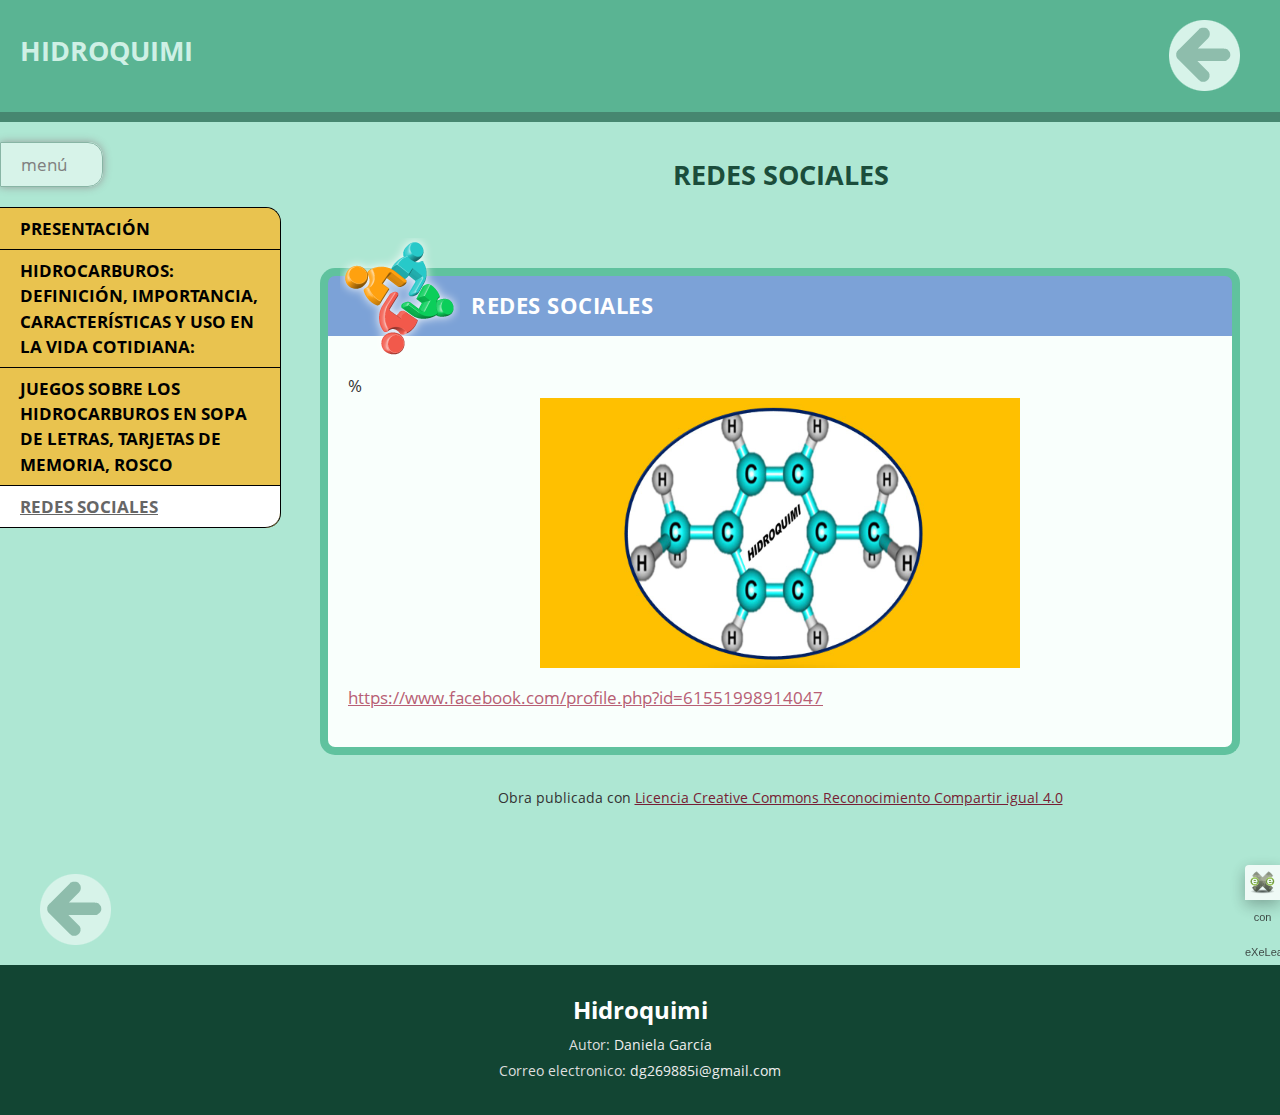
<file: redes_sociales.html>
<!DOCTYPE html>
<html lang="es">
  <head>
    <link rel="stylesheet" type="text/css" href="base.css" />
    <link rel="stylesheet" type="text/css" href="content.css" />
    <link rel="stylesheet" type="text/css" href="nav.css" />
    <link rel="stylesheet" type="text/css" href="styles.css" />

    <meta http-equiv="content-type" content="text/html;  charset=utf-8" />
    <title>REDES SOCIALES | HIDROQUIMI</title>
    <link rel="shortcut icon" href="favicon.ico" type="image/x-icon" />
    <meta name="author" content="Daniela de los Angeles Garcia Gutierrez" />
    <link
      rel="license"
      type="text/html"
      href="http://creativecommons.org/licenses/by-sa/4.0/"
    />
    <meta name="generator" content="eXeLearning 2.8 - exelearning.net" />
    <!--[if lt IE 9
      ]><script type="text/javascript" src="exe_html5.js"></script
    ><![endif]-->
    <script type="text/javascript" src="exe_jquery.js"></script>
    <script type="text/javascript" src="common_i18n.js"></script>
    <script type="text/javascript" src="common.js"></script>
    <meta name="viewport" content="width=device-width, initial-scale=1" />
  </head>
  <body class="exe-web-site" id="exe-node-21">
    <script type="text/javascript">
      document.body.className += ' js';
    </script>
    <div id="content">
      <p id="skipNav"><a href="#main" class="sr-av">Saltar la navegación</a></p>
      <header id="header"><div id="headerContent">HIDROQUIMI</div></header>
      <nav id="siteNav">
        <ul>
          <li><a href="index.html" class="daddy main-node">PRESENTACIÓN</a></li>
          <li>
            <a
              href="hidrocarburos_definicin_importancia_caractersticas_y__uso_en_la_vida_cotidiana.html"
              class="daddy"
              >HIDROCARBUROS: DEFINICIÓN, IMPORTANCIA, CARACTERÍSTICAS Y USO EN
              LA VIDA COTIDIANA:</a
            >
            <ul class="other-section">
              <li>
                <a
                  href="clasificacin_de_los_hidrocarburos_alifticos_y_aromticos.html"
                  class="daddy"
                  >CLASIFICACIÓN DE LOS HIDROCARBUROS: ALIFÁTICOS Y
                  AROMÁTICOS:</a
                >
                <ul class="other-section">
                  <li>
                    <a
                      href="benceno_definicion_caracteristicas_uso_en_la_vida_diaria_y_efecto_en_la_salud_y_ecosistema.html"
                      class="no-ch"
                      >BENCENO: DEFINICION, CARACTERISTICAS, USO EN LA VIDA
                      DIARIA Y EFECTO EN LA SALUD Y ECOSISTEMA:</a
                    >
                  </li>
                </ul>
              </li>
              <li>
                <a href="video_sobre_hidrocarburo.html" class="no-ch"
                  >Video sobre Hidrocarburo</a
                >
              </li>
            </ul>
          </li>
          <li>
            <a
              href="juegos_sobre_los_hidrocarburos_en_sopa_de_letras_tarjetas_de_memoria_rosco.html"
              class="daddy"
              >JUEGOS SOBRE LOS HIDROCARBUROS EN SOPA DE LETRAS, TARJETAS DE
              MEMORIA, ROSCO</a
            >
            <ul class="other-section">
              <li>
                <a href="sopa_de_letra.html" class="no-ch">SOPA DE LETRA</a>
              </li>
              <li>
                <a href="tarjeta_de_memoria.html" class="no-ch"
                  >TARJETA DE MEMORIA</a
                >
              </li>
              <li><a href="rosco.html" class="no-ch">ROSCO</a></li>
            </ul>
          </li>
          <li id="active">
            <a href="redes_sociales.html" class="active no-ch"
              >REDES SOCIALES</a
            >
          </li>
        </ul>
      </nav>
      <div id="topPagination">
        <nav class="pagination noprt">
          <a href="rosco.html" class="prev"
            ><span><span>&laquo; </span>Anterior</span></a
          >
        </nav>
      </div>
      <div id="main-wrapper">
        <section id="main">
          <header id="nodeDecoration">
            <h1 id="nodeTitle">REDES SOCIALES</h1>
          </header>
          <article
            class="iDevice_wrapper textIdevice em_iDevice em_iDevice_collaborative"
            id="id22"
          >
            <div class="iDevice emphasis1">
              <header
                class="iDevice_header"
                style="background-image: url(icon_collaborative.png)"
              >
                <h1 class="iDeviceTitle">REDES SOCIALES</h1>
              </header>
              <div class="iDevice_inner">
                <div class="iDevice_content_wrapper">
                  <div id="ta22_120_2" class="block iDevice_content">
                    <div class="exe-text">
                      <p>
                        %<img
                          src="LOGOTIPO_DANIELA.jpeg"
                          alt=""
                          width="480"
                          height="270"
                          style="
                            display: block;
                            margin-left: auto;
                            margin-right: auto;
                          "
                        />
                      </p>
                      <p>
                        <a
                          href="https://www.facebook.com/profile.php?id=61551998914047"
                          >https://www.facebook.com/profile.php?id=61551998914047</a
                        > 
                      </p>
                      <p></p>
                      <p>
                        <strong><span style="color: #0000ff"></span></strong>
                      </p>
                      <p></p>
                      <p></p>
                      <p></p>
                    </div>
                  </div>
                </div>
              </div>
            </div>
          </article>
          <div id="packageLicense" class="cc cc-by-sa">
            <p>
              <span>Obra publicada con</span>
              <a
                rel="license"
                href="http://creativecommons.org/licenses/by-sa/4.0/"
                >Licencia Creative Commons Reconocimiento Compartir igual 4.0</a
              >
            </p>
          </div>
        </section>
      </div>
      <div id="bottomPagination">
        <nav class="pagination noprt">
          <a href="rosco.html" class="prev"
            ><span><span>&laquo; </span>Anterior</span></a
          >
        </nav>
      </div>
    </div>
    <p id="made-with-eXe">
      <a href="https://exelearning.net/" target="_blank" rel="noopener"
        ><span>Creado con eXeLearning<span> (Ventana nueva)</span></span></a
      >
    </p>
    <footer class="footer">
      <h2>Hidroquimi</h2>
      <ul>
        <li>
          <span>Autor:</span>
          <span>Daniela García</span>
        </li>
        <li>
          <span>Correo electronico:</span>
          <span>dg269885i@gmail.com</span>
        </li>
      </ul>
    </footer>
    <script type="text/javascript" src="_style_js.js"></script>
  </body>
</html>
</file>
<file: base.css>
/*
eXe
Copyright 2004-2006, University of Auckland
Copyright 2004-2007 eXe Project, New Zealand Tertiary Education Commission
base style sheet for all themes
*/
body{margin:0;padding:0 10px 10px 10px;font-family:arial,verdana,helvetica,sans-serif;font-size:.8em}#header{text-align:left;height:50px;padding-left:20px;font-size:2.2em;font-weight:bold}a{text-decoration:none}a:hover,a:focus{text-decoration:underline}img.submit,img.help,img.info,img.gallery{border:0}li{list-style-position:inside}#nodeDecoration{padding:.1em;border-bottom:0;text-align:right}.block,.feedback{display:block;padding-top:.25em;padding-bottom:.25em}.feedback{font-family:times,serif;font-size:120%}.feedback-button p{margin:0}.emphasis0{padding-left:0;margin:0}.iDeviceTitle{font-weight:bold;position:relative;top:-18px}input.feedbackbutton{margin-top:10px;margin-bottom:10px}.popupDiv{background-color:#EDEFF0;border:2px solid #607489;padding:0 4px 4px 4px;margin-left:15px;text-align:left;z-index:99;border-radius:3px}.popupDivLabel{text-align:center;font:message-box;font-weight:bold;color:#fff;cursor:move;margin:0 -4px;background-image:url(popup_bg.gif)}@media print{.feedback{display:block!important}.feedback.iDevice_solution a{text-decoration:none;color:inherit}.iDevice_solution li span{display:none}div.node,article.node{page-break-after:always}.external-iframe{display:none}.external-iframe-src{display:block!important;margin:2em 0;font-size:.95em;text-align:center}#made-with-eXe{display:none}}.external-iframe{border:0}.iDevice a,#siteFooter a,#packageLicense a,.toggle-idevice a{text-decoration:underline}.iDevice a:hover,#siteFooter a:hover,#packageLicense a:hover,.toggle-idevice a:hover{text-decoration:none}.pre-code{background:#112C4A;color:#E7ECF1;font-family:Monaco,Courier,monospace;border-radius:9px;font-size:12px;margin:2em 1em;overflow:auto;padding:20px}.iDevice_content{position:relative;max-width:100%}.exe-epub3 .iDevice_content{position:static}.iDevice_header{background-position:0 50%;background-repeat:no-repeat}.iDevice_header.iDevice_header_noIcon{background-image:none;padding:5px 0}.TrueFalseIdevice label{white-space:nowrap;margin-right:1em;line-height:1.7em}.exe-dl{margin-bottom:2em;margin-left:1.5em}.exe-dl dt{font-weight:bold}.exe-dl dd{margin:1em 1.5em}.js .exe-dl dt{margin:1.2em 0 0 0}.exe-dl dt a{text-decoration:underline}.exe-dl .icon,.exe-dl-toggler a{display:block;width:20px;height:20px;font-size:1.2em;margin-right:1em;line-height:20px;text-align:center;float:left;border-radius:2px;position:relative}.exe-dl-toggler{height:20px;margin:1.5em}.exe-dl-toggler a{margin-left:0;font-weight:bold}.js .exe-dl dd{display:none;padding-left:0;margin:1em 1em 1em 37px}.exe-math{display:block;margin:2em 0}.exe-math,.MathJax_Display{text-align:left!important}.exe-math.position-center,.position-center .MathJax_Display,[style*="text-align: center"] .MathJax_Display{text-align:center!important}.exe-math.position-right,.position-right .MathJax_Display,[style*="text-align: right"] .MathJax_Display{text-align:right!important}.js .show-image .exe-math-code,.js .show-code .exe-math-img{display:none}.exe-math-links{font-size:.85em}.exe-math-inline{display:inline;margin:0 .1em!important}.exe-figure{margin:2em 0;max-width:100%}.position-center{margin:2em auto}.position-right{margin:2em 0 2em auto}.float-left{float:left;margin:.5em 1.5em 1em 0}.float-right{float:right;margin:.5em 0 1em 2em}.figcaption{padding-top:.2em}.figcaption.header{padding-top:0;padding-bottom:.2em}.exe-layout-2-cols,.exe-layout-3-cols{width:100%}.exe-layout-2-cols .exe-col{float:left;width:49%}.exe-layout-2-cols .exe-col-1{padding-right:1%}.exe-layout-2-cols .exe-col-2{padding-left:1%}.exe-layout-2-30-70 .exe-col{width:69%}.exe-layout-2-30-70 .exe-col-1{width:29%}.exe-layout-2-70-30 .exe-col{width:29%}.exe-layout-2-70-30 .exe-col-1{width:69%}.exe-layout-3-cols .exe-col{float:left;width:32%}.exe-layout-3-cols .exe-col-1,.exe-layout-3-cols .exe-col-2{padding-right:2%}.exe-block-warning{background:#FCF8E3;color:#796034;border:1px solid #FAEBCC;padding:0 1em;border-radius:4px}p.exe-block-warning{padding:1em}.exe-block-alert{background:#ffc;color:#855000;border:1px solid #FFF099;padding:0 1em;border-radius:4px}p.exe-block-alert{padding:1em}.exe-block-danger{background:#FEF0EF;color:#973C3B;border:1px solid #F3DADD;padding:0 1em;border-radius:4px}p.exe-block-danger{padding:1em}.exe-block-info{background:#E1F1F9;color:#2B627D;border:1px solid #C9EDF4;padding:0 1em;border-radius:4px}p.exe-block-info{padding:1em}.exe-block-success{background:#E5F3E0;color:#336634;border:1px solid #DEEDD1;padding:0 1em;border-radius:4px}p.exe-block-success{padding:1em}.exe-block-warning a{color:#4F360A}.exe-block-alert a{color:#5B2600}.exe-block-danger a{color:#6D1211}.exe-block-info a{color:#063853}.exe-block-success a{color:#093C0A}div.exe-block-warning,div.exe-block-alert,div.exe-block-danger,div.exe-block-info,div.exe-block-success{margin:1em 0}.js a.exe-enlarge{position:relative;display:block}.exe-enlarge-icon{display:none;width:30px;height:30px;position:absolute;top:50%;left:50%;margin:-15px 0 0 -15px;border-radius:15px;background:#333;z-index:10;box-shadow:0 0 7px 0 #DDD}.exe-enlarge-icon b{width:30px;height:30px;line-height:30px;text-align:center;display:block;font-size:1.3em;color:#FFF}.exe-enlarge-icon b:before{content:"+"}.js a.exe-enlarge:hover img,.js a.exe-enlarge:focus img{opacity:.7;filter:alpha(opacity=70)}a.exe-enlarge:hover .exe-enlarge-icon,a.exe-enlarge:focus .exe-enlarge-icon{display:block;*display:none}.exe-clear{overflow:auto}.toggle-idevice,.exe-hidden,.js-required,.js .js-hidden,.exe-mindmap-code{display:none}.js .js-required{display:block}#packageLicense{text-align:center}.js #main .iDevice_hint_title{font-size:1em;margin-top:0;font-weight:normal;*margin-top:1em}.iDevice_hint{margin-bottom:1.5em}.iDevice_hint_title a{background-repeat:no-repeat;background-position:0 50%;padding-left:23px;text-decoration:none}.iDevice_hint_content{padding:0 23px}.iDevice_answer{overflow:hidden;*margin:1.5em 0}.iDevice_answer{overflow:hidden}.iDevice_answer p{margin-top:0}.iDevice_answer-field{width:2.5em;float:left}.js .iDevice_answer-content,.js .iDevice_answer-feedback{padding-left:2.5em}.hidden-idevice .image_text{display:none}abbr[title],acronym[title]{text-decoration:none;border-bottom:1px dotted}.pagination.page-counter{text-align:center}.pagination.noprt .sep{display:none}.pagination.noprt .page-counter{margin-right:20px}#topPagination .page-counter{margin-left:20px;margin-right:0}#skipNav{margin:0;position:absolute;width:100%}.sr-av,.js .js-sr-av,#skipNav a,.exe-hidden-accessible,.js .exe-tooltip-text{position:absolute;overflow:hidden;clip:rect(0 0 0 0);clip:rect(0,0,0,0);height:0}#skipNav a{background:#333;color:#fff;padding:.4em .85em}#skipNav a:active,#skipNav a:focus{position:static;overflow:visible;clip:auto;height:auto}.exe-table{margin:2em auto;max-width:100%;border:1px solid #CCC;border-collapse:collapse;border-spacing:0}.exe-table tr{background:#fff}.exe-table caption{padding:.5em 0;text-align:center;font-style:italic}.exe-table td,.exe-table th{border:1px solid #CCC;margin:0;padding:.5em 1em}.exe-table thead{background:#ddd;color:#000;text-align:left}.exe-table tr:nth-child(2n-1) td,.exe-table tbody tr:nth-child(2n-1) th{background:#F4F4F4}.exe-table tbody tr:nth-child(2n) th{background:#F4F4F4}.exe-table tbody tr:nth-child(2n-1) th{background:#E4E4E4}.exe-table thead+tbody tr:nth-child(2n) th{background:#fff}.exe-table thead+tbody tr:nth-child(2n-1) th{background:#F4F4F4}.exe-table-minimalist{margin:2em auto;border-collapse:collapse}.exe-table-minimalist tr{background:#fff}.exe-table-minimalist thead th{color:#000;padding:.6em 1.5em .6em .8em;border-bottom:2px solid #CCC;text-align:left}.exe-table-minimalist td,.exe-table-minimalist tbody th{border-bottom:1px solid #ccc;color:#555;padding:.5em 1.5em .5em .8em}.exe-table-minimalist tbody tr:hover td,.exe-table-minimalist tbody tr:hover th{color:#222}.exe-table-minimalist tr:nth-child(2n-1) td,.exe-table-minimalist tbody tr:nth-child(2n-1) th{background:#F9F9F9}.exe-table-minimalist caption{text-align:center;font-style:italic;border-bottom:2px solid #CCC;padding:.6em 0}.exe-table-responsive{display:block;overflow-x:auto;border:none}.exe-table-responsive,.exe-table-responsive th,.exe-table-responsive tr,.exe-table-responsive td{width:auto!important}body .qtip{font-size:.85em;line-height:1.5em}.qtip .exe-tooltip-text{position:relative;overflow:auto;clip:auto;height:auto}ol.auto-numbered{counter-reset:item}.auto-numbered ol{counter-reset:item}.auto-numbered li{display:block}.auto-numbered li:before{content:counters(item,".") ".- ";counter-increment:item}.exe-quote-cite cite{display:block;text-align:right;margin-top:-.5em}.exe-link-data{font-size:.8em;margin:0 .2em}.exe-link-data abbr{cursor:help}.styled-qc{font-family:Georgia,serif;font-style:italic;margin:1.5em 2.5em;padding:.25em 3.5em;position:relative}.styled-qc:before{display:block;content:"\201C";font-size:5em;position:absolute;left:0;top:-20px}.js .pbl-task-info{visibility:hidden}.pbl-task-info dt{float:left;font-weight:bold;margin-right:.5em}.pbl-task-info{overflow:hidden;margin:1em 0 1.5em 20px;width:auto;float:right;text-align:right}.pbl-task-info dt{margin:0;float:left;clear:left;width:150px}.pbl-task-info dd{margin:0 0 0 150px;text-align:left;padding-left:.5em}.pbl-task-info dd:after{content:'';display:block;clear:both}.pbl-task-description{clear:both}iframe,object,embed{max-width:100%}img,video{max-width:100%;height:auto}@media all and (max-width:992px){.exe-layout-3-cols .exe-col{float:none;width:100%;padding:0}.exe-layout-3-cols .exe-col .exe-figure{margin:2em auto}}@media all and (max-width:780px){.styled-qc{margin:1.5em .5em}.exe-layout-2-cols .exe-col{float:none;width:100%;padding:0}.exe-layout-2-cols .exe-col .exe-figure{margin:2em auto}}#exe-client-search-form{text-align:right;margin-bottom:2em}#exe-client-search-form p{margin:0}#exe-client-search-text{border:1px solid #ddd;padding:5px 10px;width:250px;max-width:60%}#exe-client-search-submit{border:1px solid #ddd;padding:5px 10px;background:#ddd;margin-left:-.4em;color:#333}.exe-client-search-results #nodeTitle,.exe-client-search-results .iDevice_wrapper,#exe-client-search-results,#exe-client-search-reset{display:none}.exe-client-search-results #exe-client-search-results{display:block}.exe-client-search-results #exe-client-search-reset{display:inline;line-height:2em}#exe-client-search-results p{margin-top:1.5em}#exe-client-search-results ul{margin:1.5em 1.5em 3em 1.5em;padding:0;list-style:none}#main #exe-client-search-results li{list-style-image:none;margin-bottom:1.5em}#exe-client-search-results a{font-size:1.15em}.exe-client-search-result{background:yellow}.exe-client-search-read-more{font-size:.7em;margin-left:.2em}#exe-client-search-reset{margin-left:.5em}@media all and (max-width:700px){#exe-client-search-form{text-align:center}}@media all and (max-width:600px){.exe-client-search-results #exe-client-search-reset{display:block;margin:1em 0 0 0}}#made-with-eXe{margin:0;position:fixed;bottom:0;right:0}#made-with-eXe a{text-decoration:none;box-shadow:rgba(0,0,0,0.35) 0 5px 15px;border-top-left-radius:4px;color:#222;font-size:11px;font-family:Arial,sans-serif;line-height:35px;width:35px;height:35px;background:#fff url(exe_powered_logo.png) no-repeat 0 50%;display:block;background-size:auto 23px;text-decoration:none;transition:.5s;opacity:.8}#made-with-eXe span{padding-left:35px;padding-right:5px}#made-with-eXe span span{position:absolute;overflow:hidden;clip:rect(0 0 0 0);clip:rect(0,0,0,0);height:0}#made-with-eXe a:hover{width:auto;padding:0 5px;background-position:5px 50%;opacity:1}
</file>
<file: content.css>
/* Kids Style for eXeLearning (see config.xml for details) */
@font-face {
  font-family: 'Open Sans';
  font-style: normal;
  font-weight: 400;
  src: local('Open Sans'), local('OpenSans'), url(open-sans.woff2) format('woff2'), url(open-sans.woff) format('woff');
}
@font-face {
  font-family: 'Open Sans';
  font-style: normal;
  font-weight: 700;
  src: local('Open Sans Bold'), local('OpenSans-Bold'), url(open-sans-bold.woff2) format('woff2'), url(open-sans-bold.woff) format('woff');
}
html{font-size:105%}
body{font:100%/1.5 'Open Sans',Arial,Verdana,Helvetica,sans-serif;line-height:1.5em;padding:15px;margin:0;text-align:left;color:#333;background-color:#aee7d3}

h2{font-size:1.3em}
h3{font-size:1.2em}
h4{font-size:1.1em}
h5{font-size:1em}
p{margin:1em 0}
a{color:#771F35}
.iDevice_inner a{color:#B85F75}
.score.js-feedback{margin-bottom:1em}

#header,#emptyHeader,#nodeDecoration{padding:28px 20px;height:auto!important;height:56px;min-height:56px;line-height:56px;font-size:1.8em;font-weight:700;background-color:#5ab493;border:10px solid #468770}
#headerContent{color:#cff0e5}
#header h1,#nodeDecoration h1{margin:0;font-size:1em;text-align:center;color:#cff0e5}
#nodeDecoration{margin-bottom:15px} /* Single page */
.nodeDecoration h1{font-size:1.5em}

.exe-single-page #headerContent{padding-top:0}
.exe-single-page .nodeTitle{font-size:1.8em;font-weight:700;margin:1.5em 0}

/* iDevices */
.iDevice{margin:20px 0 30px 0}
.iDevice_header{letter-spacing:.5px;height:auto!important;height:60px;min-height:60px;border:#60c29e solid;border-width:8px 8px 0 8px;padding-left:13px;border-top-left-radius:15px;border-top-right-radius:15px;background:#7ca2d7 url(_style_idevice_header.gif) repeat-x 0 bottom;position:static;background-image:none!important}
.iDeviceTitle{height:auto!important;height:30px;min-height:30px;line-height:30px;font-size:1.3em;vertical-align:bottom;top:auto;display:inline-block;font-weight:700;padding:15px 45px 15px 130px;background-repeat:no-repeat;background-position:0 50%;margin:0;color:#FFF}
.iDevice_header_noIcon .iDeviceTitle{background-image:none;padding-left:20px}
.iDevice_inner{padding:10px 20px 20px 20px;border:8px solid #60c29e;border-bottom-right-radius:15px;border-bottom-left-radius:15px;border-top:0;background-color:#f9fffc}

/* Clearfix */
.iDevice_content{overflow:auto}
.FileAttachIdeviceInc .iDevice_content{margin-bottom:-.5em}

/* Hide/Show iDevice */
.toggle-idevice{display:block;margin:0;text-align:right}
.iDevice_header .toggle-idevice{line-height:25px;position:absolute;top:53px;right:8px}
.toggle-idevice a{display:inline-block;width:25px;height:25px;background:url(_style_icons.png) no-repeat 0 -200px;outline:none}
.toggle-em0 a{background-position:0 -300px}
.toggle-idevice .show-idevice{background-position:-100px -200px}
.toggle-em0 .show-idevice{background-position:-100px -300px}

.toggle-idevice span{position:absolute;overflow:hidden;clip:rect(0,0,0,0);height:0}

/* iDevice title with background-color */
input.feedbackbutton{margin:0}
.hidden-idevice .iDevice_header{border-radius:15px;border-width:8px}
.iDevice_header .toggle-idevice{margin-right:15px}

.ExternalUrlIdevice iframe{border:0}

/* Reset base.css */
.block,.feedback{padding:0}
.feedback{font-family:inherit;font-size:1em}
li{list-style-position:outside}
.pre-code{font-size:1.2em}
.styled-qc{margin-top:2.5em}
.styled-qc:before{top:0}
.exe-dl .icon,.exe-dl-toggler a{width:24px;height:24px;border-radius:12px}
.exe-dl-toggler a{line-height:22px}
.js .exe-dl dd{margin-left:44px}
/* Enlarge icon */
.exe-enlarge-icon{width:50px;height:50px;margin:-25px 0 0 -25px;border-radius:25px;background:#468770}
.exe-enlarge-icon b{width:50px;height:50px;line-height:50px}
.exe-enlarge-icon b{font-size:1.7em}
/* Forms */
input,select{font-size:1em;font-family:inherit}
.iDevice_hint_title a{padding-left:25px}
.MultichoiceIdevice .activity-form,.MultiSelectIdevice .activity-form{margin-bottom:1em}
.TrueFalseIdevice .activity-form{margin-top:1.5em}
.TrueFalseIdevice .activity-form:first-child{margin-top:0}
.TrueFalseIdevice label{margin:0 1em}
.MultichoiceIdevice input,.MultiSelectIdevice input[type=checkbox],.QuizTestIdevice input[type=radio]{width:16px;height:16px;margin:5px 0 0 12px}
.MultiSelectIdevice .feedback.iDevice_content{margin-top:1.5em}
.right-option,.wrong-option{font-style:italic}
.readingIdevice .iDevice_content:first-child p:last-child,
.CasestudyIdevice .iDevice_content:first-child p:last-child{margin-bottom:0}
/* Non-Interactive Activities */
.readingIdevice .feedbackbutton,
.CasestudyIdevice .feedbackbutton,
.ReflectionIdevice .feedbackbutton{margin:.5em 0}
 
/* Submit buttons */
.iDevice_buttons input[type=submit],.iDevice_buttons input[type=button],.iDevice_buttons input[type=reset]{
-moz-border-bottom-colors:none;
-moz-border-left-colors:none;
-moz-border-right-colors:none;
-moz-border-top-colors:none;
background-color:#f1f1f1;
background-image:linear-gradient(to bottom, #f6f6f6, #eaeaea);
background-repeat:repeat-x;
border-color:#cfcfcf #cfcfcf #b5b5b5;
border-image:none;
border-radius:5px;
border-style:solid;
border-width:1px;
box-shadow:0 1px 0 rgba(255, 255, 255, 0.2) inset, 0 1px 2px rgba(0, 0, 0, 0.05);
display:inline-block;
line-height:2em;
font-size:1em;
padding:5px 15px;
color:#444;
margin-right:.5em;
text-shadow:0 1px 1px rgba(255, 255, 255, 0.75)
}

/* Hint & Feedback */
.iDevice_hint_content{border-radius:10px;border:1px solid #EEE;background:#f9f9f9}
.iDevice_inner .feedback{background:#fff6db;border-radius:10px;border:1px solid #ffe38e;padding:0 1em;margin-top:1em}
.iDevice_inner .iDevice_answer-feedback{background:none;border:none;padding:0;margin:0}
.TrueFalseIdevice .feedback{margin-top:1.5em}   

/* Icons */
.iDeviceTitle{background-image:url(icon_attached.png)}
.ListaIdevice .iDeviceTitle,
.QuizTestIdevice .iDeviceTitle,
.MultichoiceIdevice .iDeviceTitle,
.TrueFalseIdevice .iDeviceTitle,
.MultiSelectIdevice .iDeviceTitle,
.ClozeIdevice .iDeviceTitle{background-image:url(icon_write.png)}
.CasestudyIdevice .iDeviceTitle{background-image:url(icon_tool.png)}
.preknowledgeIdevice .iDeviceTitle{background-image:url(icon_cabinet.png)}
.GalleryIdevice .iDeviceTitle{background-image:url(icon_picture.png)}
.objectivesIdevice .iDeviceTitle{background-image:url(icon_objective.png)}
.ReflectionIdevice .iDeviceTitle{background-image:url(icon_reflection.png)}
.readingIdevice .iDeviceTitle{background-image:url(icon_reading.png)}
.activityIdevice .iDeviceTitle{background-image:url(icon_task.png)}
.WikipediaIdevice .iDeviceTitle{background-image:url(icon_wikipedia.png)}

.js .em_iDevice{position:relative;padding-top:10px}
.icon_wrapper{width:120px;height:120px;background-repeat:no-repeat;position:absolute;top:0;left:20px}
.js .iDevice_inner{padding-top:20px}

#siteFooter{padding:20px;text-align:center;border:1px solid #aee7d3}

/* Download package iDevice */
.download-packageIdevice .exe-download-package-link a{background:#468770}
.download-packageIdevice .exe-download-package-link a:hover,.download-packageIdevice .exe-download-package-link a:focus{background:#e9c34f;color:#000}

/* Lightbox */
.pp_overlay{filter:progid:DXImageTransform.Microsoft.Alpha(Opacity=100)!important;opacity:1!important}

/* Effects */
.exe-fx .fx-C2,.exe-fx .fx-C2 a,.fx-pagination a{background:#FFF}
.exe-fx .fx-C1,.exe-fx .fx-C1 a{background:#468770;color:#FFF}
/* iDevices with emphasis */
.emphasis1 .exe-fx .fx-C1,.emphasis1 .exe-fx .fx-C1 a{background:#468770}
.js .exe-fx .fx-accordion-title,.js .exe-fx.exe-accordion h2{background:#333}
.emphasis1 .exe-fx .fx-C2,.emphasis1 .exe-fx .fx-C2 a,.emphasis1 .fx-pagination a{background:#E7F8F2}
/* Licenses */
#packageLicense{font-size:.85em}

@media print {
    div.node{page-break-after:auto} /* base.css */
    html body{background:#fff;color:#000;font-size:11pt}
	@page{margin:1.5cm}
	/* Uncomment this to print URL after links:
	a{font-weight:bold;text-decoration:none!important}
	a[href^=http]:after{content:" <" attr(href) "> "}
	*/
	.iDevice{margin-bottom:20px}	
	#main .iDeviceTitle{background:none;padding-left:0}
	.iDevice_header{border-width:1px 1px 0 1px}
	.iDevice_inner{border-width:0 1px 1px 1px}
	.icon_wrapper{display:none}	
	#header h1,#nodeDecoration h1{text-align:left}
	body #header,body #emptyHeader,body #nodeDecoration{height:auto!important;min-height:0;border:none;padding:0}
	.toggle-idevice{display:none}
}
</file>
<file: nav.css>
/* Kids Style for eXeLearning (see config.xml for details) */
body{padding:0;text-align:center;background:#aee7d3}
#content{width:100%;margin:0 auto;text-align:left;position:relative;background-color:#aee7d3;overflow:auto}
#main-wrapper{width:100%;*width:auto}/* * IE 6 & 7 */
#main{padding:20px 40px 30px 320px;height:auto!important;height:200px;min-height:200px;*padding-left:0}

.no-nav #main{padding:20px 40px 0 40px}

#header,#emptyHeader{border-top-width:0;border-right-width:0;border-left-width:0;line-height:1.18em}
#headerContent{padding-right:230px;min-height:1.5em;font-size:.9em;padding-top:5px}

#nodeDecoration{background:none;padding:0;border:none;margin:20px 0;height:auto;font-size:1.6em;line-height:1em}
h1#nodeTitle{font-weight:700;color:#1B4D3B}

/* Menú */
#siteNav{font-weight:bold;width:280px;float:left;margin:85px 40px 40px 0;border-top:1px solid #000;border-right:1px solid #000}
#siteNav ul,#siteNav li{margin:0;padding:0;list-style:none}
#siteNav .other-section{display:none}
#siteNav a{display:block;padding:8px 10px 8px 20px;border-width:0 0 1px 0;border-style:solid}
#siteNav .active{text-decoration:underline}
#siteNav ul ul a{padding-left:35px;font-size:.95em;font-weight:normal}
#siteNav ul ul ul a{padding-left:60px}
#siteNav .daddy span{display:none}
/* Colors */
#siteNav,#siteNav a{background-color:#e9c34f;color:#000;border-color:#000}
#siteNav a:hover,#siteNav a:focus,#siteNav .active{background-color:#FFF;color:#666}
#siteNav ul ul a{color:#222;background:#FFE38E}
/* .top-... and .bottom are added with JS */
.js #siteNav,.top-right-radius{border-top-right-radius:15px}
.js #siteNav,.bottom-right-radius{border-bottom-right-radius:15px}

/* IE6 */
* html #siteNav a{display:inline-block;width:250px}
* html #siteNav ul ul a{width:235px}
* html #siteNav ul ul ul a{width:190px}
* html #main{padding:20px 20px 0 0}

#siteFooter{padding:0 20px 20px 20px;border:0}

/* Search bar */
#exe-client-search-text{border-color:#5ab493;border-top-left-radius:5px;border-bottom-left-radius:5px}
#exe-client-search-submit{border-color:#5ab493;background:#5ab493;color:#FFF;text-shadow:1px 1px 1px #468770;text-transform:lowercase;border-top-right-radius:5px;border-bottom-right-radius:5px;padding-left:15px;padding-right:15px}
.exe-client-search-result{background:#FFF}

/* Hide/Show/Skip navigation */
#nav-toggler{margin:0;position:absolute;top:152px;left:0;text-transform:lowercase}
#nav-toggler a,#skipNav a{padding:10px 20px;border-radius:15px;box-shadow:0 0 8px 0 #999;outline:none;background:#D7F3E9;color:#808080;border:1px solid #88B5A5}
#nav-toggler a:hover,#nav-toggler a:focus{background:#FFF}
#nav-toggler a{border-top-left-radius:0;border-bottom-left-radius:0;padding-right:35px}
#nav-toggler a:hover{text-decoration:none}
#skipNav{z-index:100px;padding-top:15px;text-align:center}

/*Navigation icons */
/* Pagination */
.pagination{padding:20px 0}
.pagination .sep{display:none}
.pagination a span,#topPagination .page-counter{position:absolute;overflow:hidden;clip:rect(0,0,0,0);height:0}
.pagination a{display:block;float:left;width:71px;height:71px;padding:0;background:url(_style_icons.png) no-repeat 0 0;margin-right:40px}
.pagination a:hover,.pagination a:focus{background-position:0 -100px}
.pagination .next{background-position:-100px 0}
.pagination .next:hover,.pagination .next:focus{background-position:-100px -100px}
#topPagination{position:absolute;top:0;right:0}
#bottomPagination{height:71px;position:relative;overflow:hidden;margin:20px 0;clear:both;text-align:center}
#bottomPagination a{position:absolute;top:0;left:40px;margin:0}
#bottomPagination .next{left:auto;right:40px}

@media screen and (min-width: 701px) and (max-width: 1000px) {
	#main{padding:20px 20px 0 240px}
	#siteNav{width:220px;margin-right:20px}
}

@media screen and (max-width: 1150px) {
	#main{padding:20px 40px 0 290px}
	.no-nav #main{padding:20px 20px 0 20px}
	#siteNav{width:250px;margin-right:40px}
}

@media screen and (max-width: 980px) {
	#main{padding:20px 30px 0 280px}
	#siteNav{width:250px;margin-right:30px}
	.pagination a{margin-right:20px}
	#bottomPagination .next{right:20px}
	#bottomPagination .prev{left:20px}    
	#exe-client-search-form{text-align:center}
}

@media all and (max-width: 700px) {
    .iDevice_wrapper{margin-top:0!important}
	#headerContent{font-size:.7em;padding-right:0;white-space:normal;line-height:1.4em;padding-top:40px}	
	#topPagination{display:none}
	#siteNav{float:none;width:100%;padding:0;margin:0;line-height:1.5em;border-right:0}
	.js #siteNav,.top-right-radius,.bottom-right-radius{border-radius:0}	
	#main,.no-nav #main{padding:10px 20px 0 20px}    
	#content .exe-col{float:none;width:100%;padding:0}
	#nav-toggler{position:relative;top:0;left:0;margin:20px 19px;text-align:center}
	#nav-toggler a{width:100%;display:block;padding:8px 0;border-radius:15px}
	#exe-client-search-form{margin-top:1em}
	.no-nav #exe-client-search-form{margin-top:0}
}

@media print{
	#siteNav,#nav-toggler,.noprt{display:none}
	body #main,body.no-nav #main{padding:20px 0}
	body #content{background:#FFF}
	#headerContent{white-space:normal;text-overflow:normal;font-weight:bold;padding:0}
}
</file>
<file: styles.css>
.footer {
  display: flex;
  flex-direction: column;
  align-items: center;
  padding: 32px;
  background-color: #124533;
  color: #fff;
  gap: 10px;
  margin: 0;
}

.footer h2 {
  align-self: center;
  font-size: 24px;
  margin: 0;
  padding: 0;
}

.footer ul {
  padding: 0;
  margin: 0;
  display: flex;
  flex-direction: column;
  align-items: center;
}

.footer li {
  margin: 0;
  padding: 0;
  display: flex;
  flex-direction: row;
  align-items: center;
  gap: 4px;
}
.footer span {
  font-weight: 400;
  text-align: start;
  font-size: 14px;
  list-style: none;
  color: #eee;
}

.footer li span:first-child {
  color: #ddd;
}
</file>
